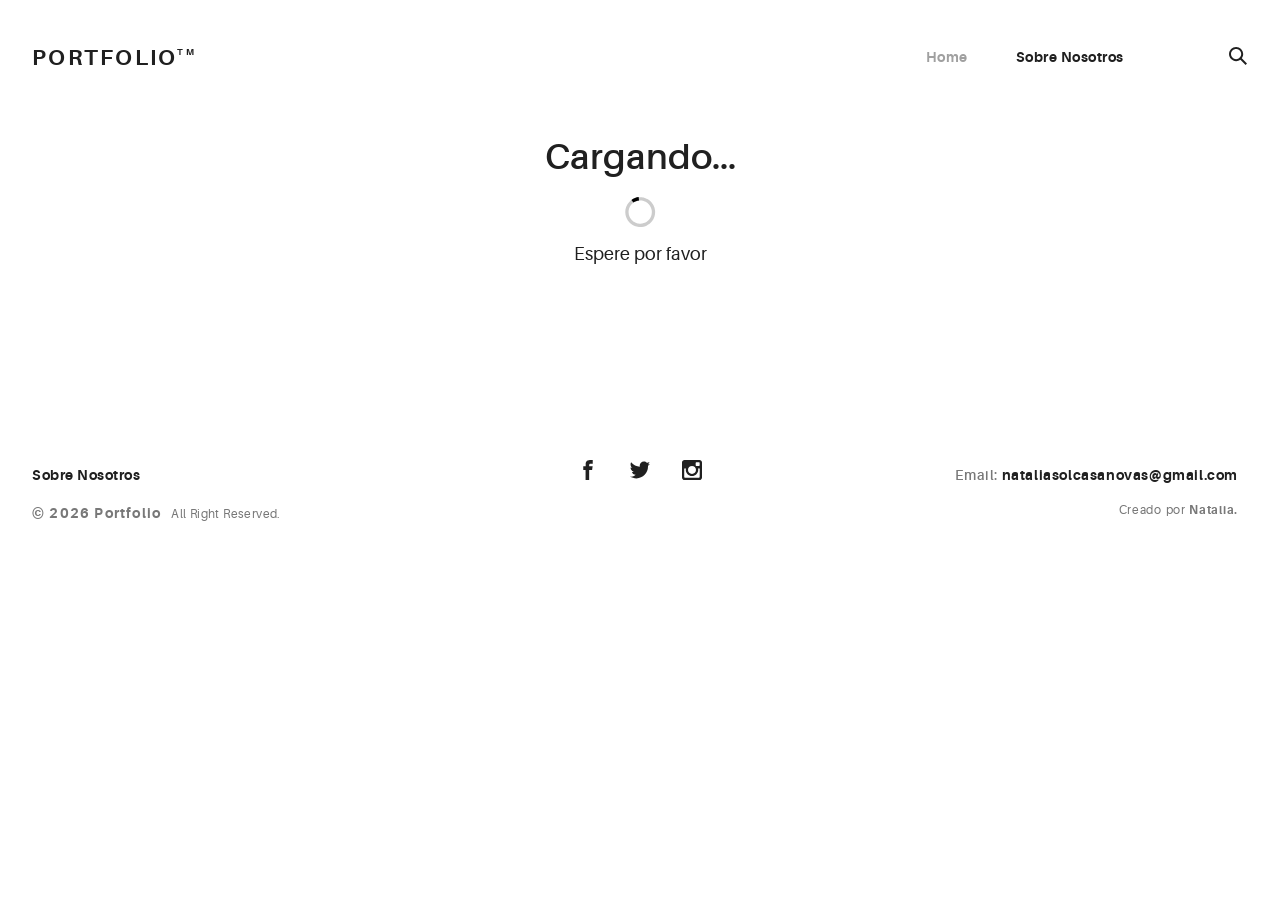
<file: docs/index.html>
<!doctype html>
<html lang="en">
<head>
  <meta charset="utf-8">
  <title>Portafolio</title>
  <!--<base href="/">-->

  <meta name="viewport" content="width=device-width, initial-scale=1">
  
  <link rel="icon" type="image/svg+xml" href="assets/img/urku-ico.svg">
  <link rel="stylesheet" href="assets/css/aurora-pack.min.css">
  <link rel="stylesheet" href="assets/css/aurora-theme-base.min.css">
  <link rel="stylesheet" href="assets/css/urku.css">
<link rel="stylesheet" href="styles.906cd056c4c341892dc0.css"></head>
<body>
  <app-root></app-root>

  <script src="assets/js/svg4everybody.min.js"></script>
  <script>svg4everybody();</script>
  
<script type="text/javascript" src="runtime.b57bf819d5bdce77f1c7.js"></script><script type="text/javascript" src="polyfills.f5ce8ecea387adbb1689.js"></script><script type="text/javascript" src="main.901e529267b7a6e416be.js"></script></body>
</html>
</file>
<file: docs/assets/css/urku.css>
/* * * * * * * * * * * * * * * * * * * * *\ 
 UrkuPortfolio v1.0.0 
 Urku is a prtfolio template with a very clean style. 
 (c) 2016 Lionel <lionel@pixeden.com> (http://pixeden.com) 
 https://bitbucket.org/elrumordelaluz/urkuportfolio 
 Licensed under  MIT 
\* * * * * * * * * * * * * * * * * * * * */
@charset "UTF-8";
body {
  margin: 0;
}

.rk-container {
  margin-right: auto;
  margin-left: auto;
  padding-left: .25rem;
  padding-right: .25rem;
}
@media (min-width: 40em) {
  .rk-container {
    max-width: 88.88889em;
    width: 95vw;
  }
  .rk-container--inner {
    max-width: 68.88889em;
    width: 82vw;
  }
}
.rk-container--full {
  max-width: 100%;
  padding-left: 0;
  padding-right: 0;
  width: 100%;
}
@media (min-width: 64em) {
  .rk-container {
    padding-left: 0;
    padding-right: 0;
  }
}

.rk-main {
  z-index: 1;
  position: static;
}
.top-fixed .rk-main {
  padding-top: 8.5rem;
}
@media (min-width: 64em) {
  .rk-main {
    position: relative;
  }
}

.rk-header {
  background-color: #fff;
  position: relative;
  z-index: 5;
}
.top-fixed .rk-header {
  position: fixed;
}

.rk-topbar {
  -webkit-box-align: start;
  -webkit-align-items: flex-start;
  -ms-flex-align: start;
          align-items: flex-start;
  display: -webkit-box;
  display: -webkit-flex;
  display: -ms-flexbox;
  display:         flex;
  -webkit-flex-wrap: wrap;
      -ms-flex-wrap: wrap;
          flex-wrap: wrap;
  -webkit-box-pack: justify;
  -webkit-justify-content: space-between;
  -ms-flex-pack: justify;
          justify-content: space-between;
  padding-bottom: 3.3rem;
  padding-top: 2.8rem;
}
@media (min-width: 64em) {
  .rk-topbar {
    padding-bottom: 0;
  }
}

.rk-logo {
  -webkit-box-flex: 0;
  -webkit-flex: 0 0 100%;
      -ms-flex: 0 0 100%;
          flex: 0 0 100%;
  font-size: 1.375rem;
  font-weight: 700;
  letter-spacing: 2.25px;
  text-align: center;
  text-transform: uppercase;
  width: 20%;
}
.rk-logo sup {
  font-size: .5625rem;
  position: relative;
  top: -1px;
}
@media (min-width: 64em) {
  .rk-logo {
    -webkit-box-flex: 1;
    -webkit-flex: 1;
        -ms-flex: 1;
            flex: 1;
    text-align: left;
  }
}

.rk-search {
  -webkit-align-self: flex-start;
  -ms-flex-item-align: start;
          align-self: flex-start;
  margin-bottom: 3.4rem;
  margin-left: 7.7rem;
  padding-top: .16rem;
  position: relative;
}
.rk-search label,
.rk-search input {
  display: inline-block;
  vertical-align: middle;
}
.rk-search label {
  cursor: pointer;
  height: 1.875rem;
  left: -1.5rem;
  padding-bottom: .67em;
  padding-top: 0;
  position: absolute;
  top: 0;
  -webkit-transition: color .3s;
          transition: color .3s;
  width: 1.875rem;
  z-index: 20;
}
.rk-search svg {
  height: 100%;
  width: 100%;
}
.rk-search input {
  background-color: transparent;
  border: 0;
  font-size: .875rem;
  opacity: 0;
  outline: 0;
  padding: 0;
  padding-bottom: .3em;
  -webkit-transition: .3s;
          transition: .3s;
  z-index: 10;
  width: 1px;
}
.rk-search input:focus {
  opacity: 1;
  padding-left: .5rem;
  width: 100px;
}
.rk-search input:focus + label {
  color: #a0a0a0;
}

.rk-navmobile {
  position: relative;
}

.rk-mobile-menu {
  display: none;
}
.rk-mobile-menu + label {
  cursor: pointer;
  display: inline-block;
  height: 24px;
  left: 2.5vw;
  position: absolute;
  top: 2.7rem;
  width: 16px;
  z-index: 300;
}
.rk-mobile-menu + label svg {
  height: 4px;
  width: 20px;
  margin: 0;
  display: block;
  margin-bottom: 3px;
  -webkit-transition: .3s;
          transition: .3s;
}
.rk-mobile-menu + label svg:nth-of-type(1) {
  -webkit-transform-origin: center left;
      -ms-transform-origin: center left;
          transform-origin: center left;
}
.rk-mobile-menu + label svg:nth-of-type(3) {
  -webkit-transform-origin: center left;
      -ms-transform-origin: center left;
          transform-origin: center left;
}
@media (min-width: 64em) {
  .rk-mobile-menu + label {
    display: none;
  }
}
.rk-mobile-menu:checked + label,
.rk-mobile-menu + label:hover {
  color: #a0a0a0;
}
.rk-mobile-menu:checked + label svg:nth-of-type(1) {
  -webkit-transform: rotate(45deg);
      -ms-transform: rotate(45deg);
          transform: rotate(45deg);
}
.rk-mobile-menu:checked + label svg:nth-of-type(2) {
  -webkit-transform: translateX(-100%);
      -ms-transform: translateX(-100%);
          transform: translateX(-100%);
  opacity: 0;
}
.rk-mobile-menu:checked + label svg:nth-of-type(3) {
  -webkit-transform: rotate(-45deg);
      -ms-transform: rotate(-45deg);
          transform: rotate(-45deg);
}

.rk-footer {
  margin-top: 10.5rem;
  margin-bottom: 2rem;
}

.rk-footer__text {
  color: #787878;
  font-size: .75rem;
  margin-bottom: .875rem;
}
.rk-footer__text span {
  font-size: .875rem;
}

.rk-footer__copy {
  letter-spacing: .4px;
}
.rk-footer__copy span {
  letter-spacing: 1.2px;
}

.rk-footer__contact {
  display: inline-block;
  letter-spacing: .6px;
}

.rk-footer__by {
  letter-spacing: .7px;
}

.rk-social-btn {
  background: none;
  border: 0;
  display: inline-block;
  height: 20px;
  margin-left: 1rem;
  margin-right: 1rem;
  width: 20px;
}
.rk-social-btn:first-child {
  margin-left: 0;
}
.rk-social-btn:last-child {
  margin-right: 0;
}
.rk-social-btn svg {
  height: 100%;
  width: 100%;
}

.rk-layout-ctrl-cont {
  position: absolute;
  text-align: right;
  top: 2.65rem;
  padding-right: 2.5rem;
}
.top-fixed .rk-layout-ctrl-cont {
  position: fixed;
  z-index: 401;
}
.top-fixed .rk-layout-ctrl-cont:first-of-type {
  top: 2.65rem;
}
@media (min-width: 64em) {
  .rk-layout-ctrl-cont {
    padding-right: 0;
    top: 2.25rem;
  }
  .rk-layout-ctrl-cont:first-of-type {
    top: 0;
  }
  .top-fixed .rk-layout-ctrl-cont {
    top: 10.7625rem;
    z-index: -1;
  }
  .top-fixed .rk-layout-ctrl-cont:first-of-type {
    top: 8.5rem;
  }
}

.rk-layout-ctrl {
  cursor: pointer;
  display: none;
  float: right;
  clear: both;
  height: 28px;
  opacity: 0;
  padding-right: .09rem;
  padding-top: 0;
  -webkit-transition: color .3s;
          transition: color .3s;
  width: 20px;
  z-index: 401;
  position: absolute;
}
.rk-layout-ctrl:hover {
  color: #a0a0a0;
}
.rk-layout-ctrl svg {
  height: 100%;
  width: 100%;
}
@media (min-width: 40em) {
  .rk-layout-ctrl {
    display: inline-block;
  }
}
@media (min-width: 64em) {
  .rk-layout-ctrl {
    opacity: 1;
    position: static;
  }
}

.layout-ctrl-input {
  display: none;
}
.layout-ctrl-input:checked + .rk-layout-ctrl-cont label {
  display: none;
  color: #a0a0a0;
}
@media (min-width: 64em) {
  .layout-ctrl-input:checked + .rk-layout-ctrl-cont label {
    display: block;
  }
}

.rk-layout-ctrl-mobile {
  color: #a0a0a0;
  height: 19px;
  position: absolute;
  right: 40px;
  top: 46px;
  width: 19px;
  z-index: 400;
}
.top-fixed .rk-layout-ctrl-mobile {
  position: fixed;
}
.rk-layout-ctrl-mobile svg {
  -webkit-transition: -webkit-transform 250ms;
          transition:         transform 250ms;
  position: absolute;
  width: 48%;
}
.rk-layout-ctrl-mobile svg:nth-child(1),
.rk-layout-ctrl-mobile svg:nth-child(2) {
  top: 0;
  -webkit-transform-origin: top center;
      -ms-transform-origin: top center;
          transform-origin: top center;
}
.rk-layout-ctrl-mobile svg:nth-child(1),
.rk-layout-ctrl-mobile svg:nth-child(3) {
  left: 0;
}
.rk-layout-ctrl-mobile svg:nth-child(2),
.rk-layout-ctrl-mobile svg:nth-child(4) {
  right: 0;
}
.rk-layout-ctrl-mobile svg:nth-child(3),
.rk-layout-ctrl-mobile svg:nth-child(4) {
  bottom: 0;
  -webkit-transform-origin: bottom center;
      -ms-transform-origin: bottom center;
          transform-origin: bottom center;
}
.rk-layout-ctrl-mobile svg:nth-child(1),
.rk-layout-ctrl-mobile svg:nth-child(4) {
  -webkit-transform: scaleY(1.3);
      -ms-transform: scaleY(1.3);
          transform: scaleY(1.3);
}
.rk-layout-ctrl-mobile svg:nth-child(2),
.rk-layout-ctrl-mobile svg:nth-child(3) {
  -webkit-transform: scaleY(.7);
      -ms-transform: scaleY(.7);
          transform: scaleY(.7);
}
.rk-layout-ctrl-mobile.layout-blog svg:nth-child(1),
.rk-layout-ctrl-mobile.layout-blog svg:nth-child(3) {
  -webkit-transform: scaleX(1.3);
      -ms-transform: scaleX(1.3);
          transform: scaleX(1.3);
  -webkit-transform-origin: left center;
      -ms-transform-origin: left center;
          transform-origin: left center;
}
.rk-layout-ctrl-mobile.layout-blog svg:nth-child(2),
.rk-layout-ctrl-mobile.layout-blog svg:nth-child(4) {
  -webkit-transform: scaleX(1.3);
      -ms-transform: scaleX(1.3);
          transform: scaleX(1.3);
  -webkit-transform-origin: right center;
      -ms-transform-origin: right center;
          transform-origin: right center;
}
#layout-grid:checked ~ .rk-layout-ctrl-mobile svg {
  -webkit-transform: scale(1);
      -ms-transform: scale(1);
          transform: scale(1);
}
@media (max-width: 40em) {
  .rk-layout-ctrl-mobile {
    display: none;
  }
}
@media (min-width: 64em) {
  .rk-layout-ctrl-mobile {
    display: none;
  }
}

.rk-portfolio__items {
  margin-top: -4px;
}
@media (min-width: 40em) {
  .rk-portfolio__items {
    display: -webkit-box;
    display: -webkit-flex;
    display: -ms-flexbox;
    display:         flex;
    -webkit-flex-wrap: wrap;
        -ms-flex-wrap: wrap;
            flex-wrap: wrap;
    margin-left: -4px;
    margin-right: -4px;
  }
}

.rk-item {
  display: block;
  margin: 0;
  margin-bottom: .5rem;
  position: relative;
}
.rk-item.ae-masonry__item {
  display: inline-block;
  margin-bottom: 0;
}
.rk-item img {
  display: block;
  width: 100%;
}
.rk-item:hover .item-meta {
  opacity: 1;
  visibility: visible;
}
.rk-item--flex {
  background-position: center center;
  background-repeat: no-repeat;
  background-size: cover;
  border-color: white;
  border-width: 4px;
  border-style: solid;
  -webkit-box-flex: 1;
  -webkit-flex: 1;
      -ms-flex: 1;
          flex: 1;
  margin-bottom: 0;
  overflow: hidden;
}
.rk-item--flex:after {
  display: none;
}
.rk-item--flex:before {
  content: "";
  display: block;
  padding-top: 100%;
}
.rk-item--flex:hover {
  background-color: #000;
  background-blend-mode: luminosity;
}
@media (min-width: 40em) {
  .rk-item {
    border-width: 4px;
  }
}

.post-img {
  background-position: center center;
  background-repeat: no-repeat;
  background-size: cover;
  display: block;
  position: relative;
}
.post-img:before {
  content: "";
  display: block;
  padding-top: 100%;
}
.post-img:hover {
  background-color: #000;
  background-blend-mode: luminosity;
}
.post-img:hover .item-meta {
  opacity: 1;
  visibility: visible;
}

.item-meta {
  -webkit-box-align: center;
  -webkit-align-items: center;
  -ms-flex-align: center;
          align-items: center;
  background-color: rgba(255, 255, 255, .75);
  bottom: 0;
  color: #202020;
  display: -webkit-box;
  display: -webkit-flex;
  display: -ms-flexbox;
  display:         flex;
  -webkit-box-orient: vertical;
  -webkit-box-direction: normal;
  -webkit-flex-direction: column;
      -ms-flex-direction: column;
          flex-direction: column;
  font-size: .67rem;
  -webkit-box-pack: center;
  -webkit-justify-content: center;
  -ms-flex-pack: center;
          justify-content: center;
  left: 0;
  margin: auto;
  opacity: 0;
  padding: 2%;
  position: absolute;
  right: 0;
  text-align: center;
  -webkit-transition: opacity .5s;
          transition: opacity .5s;
  top: 0;
}
.item-meta h2 {
  font-size: 2.25em;
  font-weight: 700;
}
.item-meta p {
  font-size: 1.5em;
  margin-bottom: 0;
}
@media (min-width: 64em) {
  .item-meta {
    font-size: 1vw;
  }
}
@media (min-width: 94.75em) {
  .item-meta {
    font-size: 1rem;
  }
}

@media (min-width: 40em) {
  .rk-size-12 .item-meta h2,
  .fz-12 .item-meta2 h2 {
    font-size: 2.25em;
  }
  .rk-size-12 .item-meta p,
  .fz-12 .item-meta2 p {
    font-size: 1.5em;
  }
  .rk-size-8 .item-meta h2,
  .fz-8 .item-meta h2 {
    font-size: 2em;
  }
  .rk-size-8 .item-meta p,
  .fz-8 .item-meta p {
    font-size: 1.5em;
  }
  .rk-size-6 .item-meta h2,
  .fz-6 .item-meta h2 {
    font-size: 1.75em;
  }
  .rk-size-6 .item-meta p,
  .fz-6 .item-meta p {
    font-size: 1.3125em;
  }
  .rk-size-4 .item-meta h2,
  .fz-4 .item-meta h2 {
    font-size: 1.5em;
  }
  .rk-size-4 .item-meta p,
  .fz-4 .item-meta p {
    font-size: 1.125em;
  }
  .rk-size-3 .item-meta h2,
  .fz-3 .item-meta h2 {
    font-size: 1.3125em;
  }
  .rk-size-3 .item-meta p,
  .fz-3 .item-meta p {
    font-size: 1.125em;
  }
  #layout-grid:checked ~ .rk-portfolio .rk-tosize-12 .item-meta h2 {
    font-size: 2.25em;
  }
  #layout-grid:checked ~ .rk-portfolio .rk-tosize-12 .item-meta p {
    font-size: 1.5em;
  }
  #layout-grid:checked ~ .rk-portfolio .rk-tosize-6 .item-meta h2 {
    font-size: 1.75em;
  }
  #layout-grid:checked ~ .rk-portfolio .rk-tosize-6 .item-meta p {
    font-size: 1.3125em;
  }
  #layout-grid:checked ~ .rk-portfolio .rk-tosize-4 .item-meta h2,
  #layout-grid:checked ~ .rk-portfolio .rk-tosize-8 .rk-tosize-6 .item-meta h2 {
    font-size: 1.5em;
  }
  #layout-grid:checked ~ .rk-portfolio .rk-tosize-4 .item-meta p,
  #layout-grid:checked ~ .rk-portfolio .rk-tosize-8 .rk-tosize-6 .item-meta p {
    font-size: 1.125em;
  }
  #layout-grid:checked ~ .rk-portfolio .rk-tosize-3 .item-meta h2,
  #layout-grid:checked ~ .rk-portfolio .rk-tosize-6 .rk-tosize-6 .item-meta h2 {
    font-size: 1.3125em;
  }
  #layout-grid:checked ~ .rk-portfolio .rk-tosize-3 .item-meta p,
  #layout-grid:checked ~ .rk-portfolio .rk-tosize-6 .rk-tosize-6 .item-meta p {
    font-size: 1.125em;
  }
}

.ae-masonry .item-meta h2 {
  font-size: 2.25em;
}

.ae-masonry .item-meta p {
  font-size: 1.5em;
}

@media (min-width: 40em) {
  .rk-portfolio .ae-masonry-sm-2 .item-meta h2,
  .rk-portfolio .ae-grid__item[class*="item-sm"]:nth-child(1):nth-last-child(2) h2,
  .rk-portfolio .ae-grid__item[class*="item-sm"]:nth-child(1):nth-last-child(2) ~ .ae-grid__item[class*="item-sm"] h2 {
    font-size: 1.75em;
  }
  .rk-portfolio .ae-masonry-sm-2 .item-meta p,
  .rk-portfolio .ae-grid__item[class*="item-sm"]:nth-child(1):nth-last-child(2) p,
  .rk-portfolio .ae-grid__item[class*="item-sm"]:nth-child(1):nth-last-child(2) ~ .ae-grid__item[class*="item-sm"] p {
    font-size: 1.3125em;
  }
  .rk-portfolio .ae-masonry-sm-3 .item-meta h2,
  .rk-portfolio .ae-grid__item[class*="item-sm"]:nth-child(1):nth-last-child(3) h2,
  .rk-portfolio .ae-grid__item[class*="item-sm"]:nth-child(1):nth-last-child(3) ~ .ae-grid__item[class*="item-sm"] h2 {
    font-size: 1.5em;
  }
  .rk-portfolio .ae-masonry-sm-3 .item-meta p,
  .rk-portfolio .ae-grid__item[class*="item-sm"]:nth-child(1):nth-last-child(3) p,
  .rk-portfolio .ae-grid__item[class*="item-sm"]:nth-child(1):nth-last-child(3) ~ .ae-grid__item[class*="item-sm"] p {
    font-size: 1.125em;
  }
  .rk-portfolio .ae-masonry-sm-4 .item-meta h2,
  .rk-portfolio .ae-grid__item[class*="item-sm"]:nth-child(1):nth-last-child(4) h2,
  .rk-portfolio .ae-grid__item[class*="item-sm"]:nth-child(1):nth-last-child(4) ~ .ae-grid__item[class*="item-sm"] h2 {
    font-size: 1.3125em;
  }
  .rk-portfolio .ae-masonry-sm-4 .item-meta p,
  .rk-portfolio .ae-grid__item[class*="item-sm"]:nth-child(1):nth-last-child(4) p,
  .rk-portfolio .ae-grid__item[class*="item-sm"]:nth-child(1):nth-last-child(4) ~ .ae-grid__item[class*="item-sm"] p {
    font-size: 1.125em;
  }
}

@media (min-width: 52em) {
  .rk-portfolio .ae-masonry-md-2 .item-meta h2,
  .rk-portfolio .ae-grid__item[class*="item-md"]:nth-child(1):nth-last-child(2) h2,
  .rk-portfolio .ae-grid__item[class*="item-md"]:nth-child(1):nth-last-child(2) ~ .ae-grid__item[class*="item-md"] h2 {
    font-size: 1.75em;
  }
  .rk-portfolio .ae-masonry-md-2 .item-meta p,
  .rk-portfolio .ae-grid__item[class*="item-md"]:nth-child(1):nth-last-child(2) p,
  .rk-portfolio .ae-grid__item[class*="item-md"]:nth-child(1):nth-last-child(2) ~ .ae-grid__item[class*="item-md"] p {
    font-size: 1.3125em;
  }
  .rk-portfolio .ae-masonry-md-3 .item-meta h2,
  .rk-portfolio .ae-grid__item[class*="item-md"]:nth-child(1):nth-last-child(3) h2,
  .rk-portfolio .ae-grid__item[class*="item-md"]:nth-child(1):nth-last-child(3) ~ .ae-grid__item[class*="item-md"] h2 {
    font-size: 1.5em;
  }
  .rk-portfolio .ae-masonry-md-3 .item-meta p,
  .rk-portfolio .ae-grid__item[class*="item-md"]:nth-child(1):nth-last-child(3) p,
  .rk-portfolio .ae-grid__item[class*="item-md"]:nth-child(1):nth-last-child(3) ~ .ae-grid__item[class*="item-md"] p {
    font-size: 1.125em;
  }
  .rk-portfolio .ae-masonry-md-4 .item-meta h2,
  .rk-portfolio .ae-grid__item[class*="item-md"]:nth-child(1):nth-last-child(4) h2,
  .rk-portfolio .ae-grid__item[class*="item-md"]:nth-child(1):nth-last-child(4) ~ .ae-grid__item[class*="item-md"] h2 {
    font-size: 1.3125em;
  }
  .rk-portfolio .ae-masonry-md-4 .item-meta p,
  .rk-portfolio .ae-grid__item[class*="item-md"]:nth-child(1):nth-last-child(4) p,
  .rk-portfolio .ae-grid__item[class*="item-md"]:nth-child(1):nth-last-child(4) ~ .ae-grid__item[class*="item-md"] p {
    font-size: 1.125em;
  }
}

@media (min-width: 64em) {
  .rk-portfolio .ae-masonry-lg-2 .item-meta h2,
  .rk-portfolio .ae-grid__item[class*="item-lg"]:nth-child(1):nth-last-child(2) h2,
  .rk-portfolio .ae-grid__item[class*="item-lg"]:nth-child(1):nth-last-child(2) ~ .ae-grid__item[class*="item-lg"] h2 {
    font-size: 1.75em;
  }
  .rk-portfolio .ae-masonry-lg-2 .item-meta p,
  .rk-portfolio .ae-grid__item[class*="item-lg"]:nth-child(1):nth-last-child(2) p,
  .rk-portfolio .ae-grid__item[class*="item-lg"]:nth-child(1):nth-last-child(2) ~ .ae-grid__item[class*="item-lg"] p {
    font-size: 1.3125em;
  }
  .rk-portfolio .ae-masonry-lg-3 .item-meta h2,
  .rk-portfolio .ae-grid__item[class*="item-lg"]:nth-child(1):nth-last-child(3) h2,
  .rk-portfolio .ae-grid__item[class*="item-lg"]:nth-child(1):nth-last-child(3) ~ .ae-grid__item[class*="item-lg"] h2 {
    font-size: 1.5em;
  }
  .rk-portfolio .ae-masonry-lg-3 .item-meta p,
  .rk-portfolio .ae-grid__item[class*="item-lg"]:nth-child(1):nth-last-child(3) p,
  .rk-portfolio .ae-grid__item[class*="item-lg"]:nth-child(1):nth-last-child(3) ~ .ae-grid__item[class*="item-lg"] p {
    font-size: 1.125em;
  }
  .rk-portfolio .ae-masonry-lg-4 .item-meta h2,
  .rk-portfolio .ae-grid__item[class*="item-lg"]:nth-child(1):nth-last-child(4) h2,
  .rk-portfolio .ae-grid__item[class*="item-lg"]:nth-child(1):nth-last-child(4) ~ .ae-grid__item[class*="item-lg"] h2 {
    font-size: 1.3125em;
  }
  .rk-portfolio .ae-masonry-lg-4 .item-meta p,
  .rk-portfolio .ae-grid__item[class*="item-lg"]:nth-child(1):nth-last-child(4) p,
  .rk-portfolio .ae-grid__item[class*="item-lg"]:nth-child(1):nth-last-child(4) ~ .ae-grid__item[class*="item-lg"] p {
    font-size: 1.125em;
  }
}

@media (min-width: 75em) {
  .rk-portfolio .ae-masonry-xl-2 .item-meta h2,
  .rk-portfolio .ae-grid__item[class*="item-xl"]:nth-child(1):nth-last-child(2) h2,
  .rk-portfolio .ae-grid__item[class*="item-xl"]:nth-child(1):nth-last-child(2) ~ .ae-grid__item[class*="item-xl"] h2 {
    font-size: 1.75em;
  }
  .rk-portfolio .ae-masonry-xl-2 .item-meta p,
  .rk-portfolio .ae-grid__item[class*="item-xl"]:nth-child(1):nth-last-child(2) p,
  .rk-portfolio .ae-grid__item[class*="item-xl"]:nth-child(1):nth-last-child(2) ~ .ae-grid__item[class*="item-xl"] p {
    font-size: 1.3125em;
  }
  .rk-portfolio .ae-masonry-xl-3 .item-meta h2,
  .rk-portfolio .ae-grid__item[class*="item-xl"]:nth-child(1):nth-last-child(3) h2,
  .rk-portfolio .ae-grid__item[class*="item-xl"]:nth-child(1):nth-last-child(3) ~ .ae-grid__item[class*="item-xl"] h2 {
    font-size: 1.5em;
  }
  .rk-portfolio .ae-masonry-xl-3 .item-meta p,
  .rk-portfolio .ae-grid__item[class*="item-xl"]:nth-child(1):nth-last-child(3) p,
  .rk-portfolio .ae-grid__item[class*="item-xl"]:nth-child(1):nth-last-child(3) ~ .ae-grid__item[class*="item-xl"] p {
    font-size: 1.125em;
  }
  .rk-portfolio .ae-masonry-xl-4 .item-meta h2,
  .rk-portfolio .ae-grid__item[class*="item-xl"]:nth-child(1):nth-last-child(4) h2,
  .rk-portfolio .ae-grid__item[class*="item-xl"]:nth-child(1):nth-last-child(4) ~ .ae-grid__item[class*="item-xl"] h2 {
    font-size: 1.3125em;
  }
  .rk-portfolio .ae-masonry-xl-4 .item-meta p,
  .rk-portfolio .ae-grid__item[class*="item-xl"]:nth-child(1):nth-last-child(4) p,
  .rk-portfolio .ae-grid__item[class*="item-xl"]:nth-child(1):nth-last-child(4) ~ .ae-grid__item[class*="item-xl"] p {
    font-size: 1.125em;
  }
}

@media (min-width: 40em) {
  .rk-size-1 {
    -webkit-box-flex: 0;
    -webkit-flex-grow: 0;
    -ms-flex-positive: 0;
            flex-grow: 0;
    -webkit-flex-shrink: 0;
    -ms-flex-negative: 0;
            flex-shrink: 0;
    -webkit-flex-basis: auto;
    -ms-flex-preferred-size: auto;
            flex-basis: auto;
    width: 8.33333%;
  }
  .rk-size-2 {
    -webkit-box-flex: 0;
    -webkit-flex-grow: 0;
    -ms-flex-positive: 0;
            flex-grow: 0;
    -webkit-flex-shrink: 0;
    -ms-flex-negative: 0;
            flex-shrink: 0;
    -webkit-flex-basis: auto;
    -ms-flex-preferred-size: auto;
            flex-basis: auto;
    width: 16.66667%;
  }
  .rk-size-3 {
    -webkit-box-flex: 0;
    -webkit-flex-grow: 0;
    -ms-flex-positive: 0;
            flex-grow: 0;
    -webkit-flex-shrink: 0;
    -ms-flex-negative: 0;
            flex-shrink: 0;
    -webkit-flex-basis: auto;
    -ms-flex-preferred-size: auto;
            flex-basis: auto;
    width: 25%;
  }
  .rk-size-4 {
    -webkit-box-flex: 0;
    -webkit-flex-grow: 0;
    -ms-flex-positive: 0;
            flex-grow: 0;
    -webkit-flex-shrink: 0;
    -ms-flex-negative: 0;
            flex-shrink: 0;
    -webkit-flex-basis: auto;
    -ms-flex-preferred-size: auto;
            flex-basis: auto;
    width: 33.33333%;
  }
  .rk-size-5 {
    -webkit-box-flex: 0;
    -webkit-flex-grow: 0;
    -ms-flex-positive: 0;
            flex-grow: 0;
    -webkit-flex-shrink: 0;
    -ms-flex-negative: 0;
            flex-shrink: 0;
    -webkit-flex-basis: auto;
    -ms-flex-preferred-size: auto;
            flex-basis: auto;
    width: 41.66667%;
  }
  .rk-size-6 {
    -webkit-box-flex: 0;
    -webkit-flex-grow: 0;
    -ms-flex-positive: 0;
            flex-grow: 0;
    -webkit-flex-shrink: 0;
    -ms-flex-negative: 0;
            flex-shrink: 0;
    -webkit-flex-basis: auto;
    -ms-flex-preferred-size: auto;
            flex-basis: auto;
    width: 50%;
  }
  .rk-size-7 {
    -webkit-box-flex: 0;
    -webkit-flex-grow: 0;
    -ms-flex-positive: 0;
            flex-grow: 0;
    -webkit-flex-shrink: 0;
    -ms-flex-negative: 0;
            flex-shrink: 0;
    -webkit-flex-basis: auto;
    -ms-flex-preferred-size: auto;
            flex-basis: auto;
    width: 58.33333%;
  }
  .rk-size-8 {
    -webkit-box-flex: 0;
    -webkit-flex-grow: 0;
    -ms-flex-positive: 0;
            flex-grow: 0;
    -webkit-flex-shrink: 0;
    -ms-flex-negative: 0;
            flex-shrink: 0;
    -webkit-flex-basis: auto;
    -ms-flex-preferred-size: auto;
            flex-basis: auto;
    width: 66.66667%;
  }
  .rk-size-9 {
    -webkit-box-flex: 0;
    -webkit-flex-grow: 0;
    -ms-flex-positive: 0;
            flex-grow: 0;
    -webkit-flex-shrink: 0;
    -ms-flex-negative: 0;
            flex-shrink: 0;
    -webkit-flex-basis: auto;
    -ms-flex-preferred-size: auto;
            flex-basis: auto;
    width: 75%;
  }
  .rk-size-10 {
    -webkit-box-flex: 0;
    -webkit-flex-grow: 0;
    -ms-flex-positive: 0;
            flex-grow: 0;
    -webkit-flex-shrink: 0;
    -ms-flex-negative: 0;
            flex-shrink: 0;
    -webkit-flex-basis: auto;
    -ms-flex-preferred-size: auto;
            flex-basis: auto;
    width: 83.33333%;
  }
  .rk-size-11 {
    -webkit-box-flex: 0;
    -webkit-flex-grow: 0;
    -ms-flex-positive: 0;
            flex-grow: 0;
    -webkit-flex-shrink: 0;
    -ms-flex-negative: 0;
            flex-shrink: 0;
    -webkit-flex-basis: auto;
    -ms-flex-preferred-size: auto;
            flex-basis: auto;
    width: 91.66667%;
  }
  .rk-size-12 {
    -webkit-box-flex: 0;
    -webkit-flex-grow: 0;
    -ms-flex-positive: 0;
            flex-grow: 0;
    -webkit-flex-shrink: 0;
    -ms-flex-negative: 0;
            flex-shrink: 0;
    -webkit-flex-basis: auto;
    -ms-flex-preferred-size: auto;
            flex-basis: auto;
    width: 100%;
  }
}

#layout-grid:checked ~ .rk-portfolio .rk-tosize-1 {
  -webkit-box-flex: 0;
  -webkit-flex-grow: 0;
  -ms-flex-positive: 0;
          flex-grow: 0;
  -webkit-flex-shrink: 0;
  -ms-flex-negative: 0;
          flex-shrink: 0;
  -webkit-flex-basis: auto;
  -ms-flex-preferred-size: auto;
          flex-basis: auto;
  width: 8.33333%;
}

#layout-grid:checked ~ .rk-portfolio .rk-tosize-2 {
  -webkit-box-flex: 0;
  -webkit-flex-grow: 0;
  -ms-flex-positive: 0;
          flex-grow: 0;
  -webkit-flex-shrink: 0;
  -ms-flex-negative: 0;
          flex-shrink: 0;
  -webkit-flex-basis: auto;
  -ms-flex-preferred-size: auto;
          flex-basis: auto;
  width: 16.66667%;
}

#layout-grid:checked ~ .rk-portfolio .rk-tosize-3 {
  -webkit-box-flex: 0;
  -webkit-flex-grow: 0;
  -ms-flex-positive: 0;
          flex-grow: 0;
  -webkit-flex-shrink: 0;
  -ms-flex-negative: 0;
          flex-shrink: 0;
  -webkit-flex-basis: auto;
  -ms-flex-preferred-size: auto;
          flex-basis: auto;
  width: 25%;
}

#layout-grid:checked ~ .rk-portfolio .rk-tosize-4 {
  -webkit-box-flex: 0;
  -webkit-flex-grow: 0;
  -ms-flex-positive: 0;
          flex-grow: 0;
  -webkit-flex-shrink: 0;
  -ms-flex-negative: 0;
          flex-shrink: 0;
  -webkit-flex-basis: auto;
  -ms-flex-preferred-size: auto;
          flex-basis: auto;
  width: 33.33333%;
}

#layout-grid:checked ~ .rk-portfolio .rk-tosize-5 {
  -webkit-box-flex: 0;
  -webkit-flex-grow: 0;
  -ms-flex-positive: 0;
          flex-grow: 0;
  -webkit-flex-shrink: 0;
  -ms-flex-negative: 0;
          flex-shrink: 0;
  -webkit-flex-basis: auto;
  -ms-flex-preferred-size: auto;
          flex-basis: auto;
  width: 41.66667%;
}

#layout-grid:checked ~ .rk-portfolio .rk-tosize-6 {
  -webkit-box-flex: 0;
  -webkit-flex-grow: 0;
  -ms-flex-positive: 0;
          flex-grow: 0;
  -webkit-flex-shrink: 0;
  -ms-flex-negative: 0;
          flex-shrink: 0;
  -webkit-flex-basis: auto;
  -ms-flex-preferred-size: auto;
          flex-basis: auto;
  width: 50%;
}

#layout-grid:checked ~ .rk-portfolio .rk-tosize-7 {
  -webkit-box-flex: 0;
  -webkit-flex-grow: 0;
  -ms-flex-positive: 0;
          flex-grow: 0;
  -webkit-flex-shrink: 0;
  -ms-flex-negative: 0;
          flex-shrink: 0;
  -webkit-flex-basis: auto;
  -ms-flex-preferred-size: auto;
          flex-basis: auto;
  width: 58.33333%;
}

#layout-grid:checked ~ .rk-portfolio .rk-tosize-8 {
  -webkit-box-flex: 0;
  -webkit-flex-grow: 0;
  -ms-flex-positive: 0;
          flex-grow: 0;
  -webkit-flex-shrink: 0;
  -ms-flex-negative: 0;
          flex-shrink: 0;
  -webkit-flex-basis: auto;
  -ms-flex-preferred-size: auto;
          flex-basis: auto;
  width: 66.66667%;
}

#layout-grid:checked ~ .rk-portfolio .rk-tosize-9 {
  -webkit-box-flex: 0;
  -webkit-flex-grow: 0;
  -ms-flex-positive: 0;
          flex-grow: 0;
  -webkit-flex-shrink: 0;
  -ms-flex-negative: 0;
          flex-shrink: 0;
  -webkit-flex-basis: auto;
  -ms-flex-preferred-size: auto;
          flex-basis: auto;
  width: 75%;
}

#layout-grid:checked ~ .rk-portfolio .rk-tosize-10 {
  -webkit-box-flex: 0;
  -webkit-flex-grow: 0;
  -ms-flex-positive: 0;
          flex-grow: 0;
  -webkit-flex-shrink: 0;
  -ms-flex-negative: 0;
          flex-shrink: 0;
  -webkit-flex-basis: auto;
  -ms-flex-preferred-size: auto;
          flex-basis: auto;
  width: 83.33333%;
}

#layout-grid:checked ~ .rk-portfolio .rk-tosize-11 {
  -webkit-box-flex: 0;
  -webkit-flex-grow: 0;
  -ms-flex-positive: 0;
          flex-grow: 0;
  -webkit-flex-shrink: 0;
  -ms-flex-negative: 0;
          flex-shrink: 0;
  -webkit-flex-basis: auto;
  -ms-flex-preferred-size: auto;
          flex-basis: auto;
  width: 91.66667%;
}

#layout-grid:checked ~ .rk-portfolio .rk-tosize-12 {
  -webkit-box-flex: 0;
  -webkit-flex-grow: 0;
  -ms-flex-positive: 0;
          flex-grow: 0;
  -webkit-flex-shrink: 0;
  -ms-flex-negative: 0;
          flex-shrink: 0;
  -webkit-flex-basis: auto;
  -ms-flex-preferred-size: auto;
          flex-basis: auto;
  width: 100%;
}

#layout-grid:checked ~ .rk-portfolio .rk-tosize-auto {
  -webkit-box-flex: 1;
  -webkit-flex: 1;
      -ms-flex: 1;
          flex: 1;
}

@media (min-width: 40em) {
  .rk-landscape:before {
    padding-top: 66.93548%;
  }
  .rk-landscape-alt:before {
    padding-top: 56.45161%;
  }
  .rk-portrait:before {
    padding-top: 134.74026%;
  }
  .rk-square:before {
    padding-top: 100%;
  }
}

#layout-grid:checked ~ .rk-portfolio .rk-tolandscape:before,
#layout-grid:checked ~ .rk-blog .rk-tolandscape:before,
.rk-blog--columns .rk-tolandscape:before {
  padding-top: 66.93548%;
}

#layout-grid:checked ~ .rk-portfolio .rk-tolandscape-alt:before,
#layout-grid:checked ~ .rk-blog .rk-tolandscape-alt:before,
.rk-blog--columns .rk-tolandscape-alt:before {
  padding-top: 56.45161%;
}

#layout-grid:checked ~ .rk-portfolio .rk-toportrait:before,
#layout-grid:checked ~ .rk-blog .rk-toportrait:before,
.rk-blog--columns .rk-toportrait:before {
  padding-top: 134.74026%;
}

#layout-grid:checked ~ .rk-portfolio .rk-tosquare:before,
#layout-grid:checked ~ .rk-blog .rk-tosquare:before,
.rk-blog--columns .rk-tosquare:before {
  padding-top: 100%;
}

.item-1 {
  background-image: url("../img/project-1.jpg");
}
@media (min-width: 40em) {
  #layout-grid:checked ~ .rk-portfolio .item-1 {
    background-position: center left;
  }
}

.item-2 {
  background-image: url("../img/project-2.jpg");
}

.item-3 {
  background-image: url("../img/project-3.jpg");
}

.item-4 {
  background-image: url("../img/project-4.jpg");
}

.item-5 {
  background-image: url("../img/project-5.jpg");
}
@media (min-width: 40em) {
  #layout-grid:checked ~ .rk-portfolio .item-5 {
    background-position: center left;
  }
}

.item-6 {
  background-image: url("../img/project-6.jpg");
}
@media (min-width: 40em) {
  #layout-grid:checked ~ .rk-portfolio .item-6 {
    background-position: top center;
  }
}

.item-7 {
  background-image: url("../img/project-7.jpg");
}

.item-8 {
  background-image: url("../img/project-8.jpg");
}

.item-9 {
  background-image: url("../img/project-9.jpg");
}

.item-10 {
  background-image: url("../img/project-10.jpg");
}

.item-11 {
  background-image: url("../img/project-11.jpg");
}

.item-12 {
  background-image: url("../img/project-12.jpg");
}

.item-13 {
  background-image: url("../img/project-13.jpg");
}
@media (min-width: 40em) {
  #layout-grid:checked ~ .rk-portfolio .item-13 {
    background-position: top right;
  }
  #layout-grid:checked ~ .rk-portfolio .item-13 {
    background-size: 142%;
  }
}

.item-14 {
  background-image: url("../img/project-14.jpg");
}

.item-15 {
  background-image: url("../img/project-15.jpg");
}

@media (min-width: 40em) {
  #layout-grid:checked ~ .rk-portfolio .rk-items-cont {
    display: -webkit-box;
    display: -webkit-flex;
    display: -ms-flexbox;
    display:         flex;
  }
}

.rk-portfolio-cover {
  background-position: center center;
  background-size: cover;
  display: -webkit-box;
  display: -webkit-flex;
  display: -ms-flexbox;
  display:         flex;
  -webkit-box-pack: center;
  -webkit-justify-content: center;
  -ms-flex-pack: center;
          justify-content: center;
  -webkit-box-align: end;
  -webkit-align-items: flex-end;
  -ms-flex-align: end;
          align-items: flex-end;
  height: 100vh;
  padding-bottom: 1.5rem;
  width: 100%;
}
@media (min-width: 40em) {
  .rk-portfolio-cover {
    padding-bottom: 2.5rem;
  }
}

.rk-portfolio--inner img {
  width: 100%;
}

.rk-portfolio-title {
  letter-spacing: .0359em;
}

.rk-portfolio-category {
  letter-spacing: .021em;
}

.rk-portfolio-inner-client span {
  letter-spacing: .05em;
}

.rk-portfolio-inner-website {
  letter-spacing: .05em;
}

.rk-portfolio-inner-date {
  letter-spacing: .02em;
}

.rk-portfolio-info {
  margin-top: 4.9rem;
}

.rk-portfolio-inner-title {
  margin-top: .2em;
}

.rk-portfolio-details p {
  margin-bottom: .4rem;
}

.item-inside__meta {
  text-align: center;
}
.item-inside__meta--contrast:before {
  background-color: rgba(255, 255, 255, .3);
  content: "";
  height: 100%;
  left: 0;
  position: absolute;
  top: 0;
  width: 100%;
  z-index: 1;
}
.item-inside__meta .rk-portfolio-title,
.item-inside__meta .rk-portfolio-category {
  position: relative;
  z-index: 2;
}

.inner-box-1 {
  margin-top: 3.4rem;
}

.inner-box-3 {
  margin-top: 6.6rem;
}

.inner-box-4 {
  margin-top: 6rem;
}

.item-inside-1 {
  /*background-image: url("../img/project-1.jpg");*/
  background-position: 50% 100%;
  background-size: 350%;
}

@media (min-width: 40em) {
  .item-inside-1 {
    background-size: 150%;
  }
}




#layout-grid:checked ~ .rk-portfolio,
#layout-grid:checked ~ .rk-blog {
  -webkit-animation: op2 .5s;
          animation: op2 .5s;
}

#layout-base:checked ~ .rk-portfolio,
#layout-base:checked ~ .rk-blog {
  -webkit-animation: op .5s;
          animation: op .5s;
}

@-webkit-keyframes op {
  0% {
    opacity: 0;
  }
  100% {
    opacity: 1;
  }
}

@keyframes op {
  0% {
    opacity: 0;
  }
  100% {
    opacity: 1;
  }
}

@-webkit-keyframes op2 {
  0% {
    opacity: 0;
  }
  100% {
    opacity: 1;
  }
}

@keyframes op2 {
  0% {
    opacity: 0;
  }
  100% {
    opacity: 1;
  }
}

.rk-blog {
  padding-top: .25rem;
}

.rk-blog__items {
  margin-bottom: 2.7rem;
}
@media (min-width: 40em) {
  .rk-blog__items {
    -webkit-column-count: 1;
       -moz-column-count: 1;
            column-count: 1;
    -webkit-column-gap: .5rem;
       -moz-column-gap: .5rem;
            column-gap: .5rem;
  }
}

.rk-blog__item {
  display: inline-block;
  margin: 0 0 10.6rem;
  width: 100%;
}

@media (min-width: 40em) {
  #layout-grid:checked ~ .rk-blog .rk-blog__items,
  .rk-blog--columns .rk-blog__items {
    -webkit-column-count: 2;
       -moz-column-count: 2;
            column-count: 2;
    margin-bottom: 6.2rem;
  }
}

@media (min-width: 75em) {
  #layout-grid:checked ~ .rk-blog .rk-blog__items,
  .rk-blog--columns .rk-blog__items {
    -webkit-column-count: 3;
       -moz-column-count: 3;
            column-count: 3;
  }
}

.blog-info,
.blog-meta {
  margin: 0 auto;
  text-align: center;
  width: 78.5%;
}

.blog-info {
  margin-top: 4rem;
}

.blog-info__title {
  letter-spacing: .04em;
}

.blog-info__author {
  letter-spacing: .02em;
  margin-top: 1em;
}

.blog-info__excerpt {
  margin-top: 3.9rem;
  letter-spacing: .05em;
  line-height: 1.8125;
  text-align: left;
}
.blog-info__excerpt:not(:empty):after {
  content: " […]";
}

.blog-meta {
  -webkit-box-align: baseline;
  -webkit-align-items: baseline;
  -ms-flex-align: baseline;
          align-items: baseline;
  display: -webkit-box;
  display: -webkit-flex;
  display: -ms-flexbox;
  display:         flex;
  -webkit-flex-wrap: wrap;
      -ms-flex-wrap: wrap;
          flex-wrap: wrap;
  -webkit-box-pack: justify;
  -webkit-justify-content: space-between;
  -ms-flex-pack: justify;
          justify-content: space-between;
  margin-top: 3.5rem;
}

.blog-meta__comments {
  letter-spacing: .06em;
}

.blog-meta__date {
  color: #787878;
  letter-spacing: .05em;
}

#layout-grid:checked ~ .rk-blog .blog-info,
.rk-blog--columns .blog-info {
  margin-top: 3.5rem;
}

#layout-grid:checked ~ .rk-blog .blog-info__title,
.rk-blog--columns .blog-info__title {
  font-size: 1.3125rem;
}

#layout-grid:checked ~ .rk-blog .blog-info__author,
.rk-blog--columns .blog-info__author {
  font-size: 1rem;
  margin-top: 0;
}

#layout-grid:checked ~ .rk-blog .blog-info__excerpt,
.rk-blog--columns .blog-info__excerpt {
  font-size: 1rem;
  margin-top: 1.9rem;
  line-height: 1.625;
}
#layout-grid:checked ~ .rk-blog .blog-info__excerpt span,
.rk-blog--columns .blog-info__excerpt span {
  display: none;
}

#layout-grid:checked ~ .rk-blog .blog-meta,
.rk-blog--columns .blog-meta {
  margin-top: 2rem;
}

#layout-grid:checked ~ .rk-blog .blog-meta__read-more,
.rk-blog--columns .blog-meta__read-more {
  display: none;
}

#layout-grid:checked ~ .rk-blog .blog-meta__comments,
.rk-blog--columns .blog-meta__comments {
  font-size: 1rem;
}

#layout-grid:checked ~ .rk-blog .blog-meta__date,
.rk-blog--columns .blog-meta__date {
  font-size: .875rem;
}

#layout-grid:checked ~ .rk-blog .rk-blog__item,
.rk-blog--columns .rk-blog__item {
  margin-bottom: 7.3rem;
}

.post-1 {
  background-image: url("../img/post-1.jpg");
}
@media (min-width: 40em) {
  #layout-grid:checked ~ .rk-blog .post-1 {
    background-position: center right;
  }
}

.post-2 {
  background-image: url("../img/post-2.jpg");
}

.post-3 {
  background-image: url("../img/post-3.jpg");
  background-size: 160%;
}
@media (min-width: 40em) {
  #layout-grid:checked ~ .rk-blog .post-3 {
    background-position: bottom left;
  }
  #layout-grid:checked ~ .rk-blog .post-3 {
    background-size: 200%;
  }
}

.post-4 {
  background-image: url("../img/post-4.jpg");
}

.post-5 {
  background-image: url("../img/post-5.jpg");
}
@media (min-width: 40em) {
  #layout-grid:checked ~ .rk-blog .post-5 {
    background-position: center left;
  }
}

.post-6 {
  background-image: url("../img/post-6.jpg");
}
@media (min-width: 40em) {
  #layout-grid:checked ~ .rk-blog .post-6 {
    background-position: center right;
  }
}

.post-7 {
  background-image: url("../img/post-7.jpg");
}
@media (min-width: 40em) {
  #layout-grid:checked ~ .rk-blog .post-7 {
    background-position: center left;
  }
}

.post-8 {
  background-image: url("../img/post-8.jpg");
}

.post-9 {
  background-image: url("../img/post-9.jpg");
}
@media (min-width: 40em) {
  #layout-grid:checked ~ .rk-blog .post-9 {
    background-position: 25% 50%;
  }
}

.post-1 {
  background-image: url("../img/post-1.jpg");
}
@media (min-width: 40em) {
  .rk-blog--columns .post-1 {
    background-position: center right;
  }
}

.post-2 {
  background-image: url("../img/post-2.jpg");
}

.post-3 {
  background-image: url("../img/post-3.jpg");
  background-size: 160%;
}
@media (min-width: 40em) {
  .rk-blog--columns .post-3 {
    background-position: bottom left;
  }
  .rk-blog--columns .post-3 {
    background-size: 200%;
  }
}

.post-4 {
  background-image: url("../img/post-4.jpg");
}

.post-5 {
  background-image: url("../img/post-5.jpg");
}
@media (min-width: 40em) {
  .rk-blog--columns .post-5 {
    background-position: center left;
  }
}

.post-6 {
  background-image: url("../img/post-6.jpg");
}
@media (min-width: 40em) {
  .rk-blog--columns .post-6 {
    background-position: center right;
  }
}

.post-7 {
  background-image: url("../img/post-7.jpg");
}
@media (min-width: 40em) {
  .rk-blog--columns .post-7 {
    background-position: center left;
  }
}

.post-8 {
  background-image: url("../img/post-8.jpg");
}

.post-9 {
  background-image: url("../img/post-9.jpg");
}
@media (min-width: 40em) {
  .rk-blog--columns .post-9 {
    background-position: 25% 50%;
  }
}

.arrow-button {
  display: -webkit-box;
  display: -webkit-flex;
  display: -ms-flexbox;
  display:         flex;
  background: none;
  border: 0;
  cursor: pointer;
  font-size: inherit;
  font-weight: 700;
  letter-spacing: .02em;
  -webkit-box-align: center;
  -webkit-align-items: center;
  -ms-flex-align: center;
          align-items: center;
}
.arrow-button svg,
.arrow-button .arrow-cont-rev,
.arrow-button .arrow-cont {
  height: 2em;
  -webkit-transition: -webkit-transform .3s;
          transition:         transform .3s;
  width: 2em;
}
.arrow-button .arrow-cont-rev
.arrow-cont {
  -webkit-align-self: center;
  -ms-flex-item-align: center;
          align-self: center;
  vertical-align: super;
}
.arrow-button .arrow-cont {
  margin-left: 2em;
}
.arrow-button .arrow-cont svg {
  margin-left: 0;
}
.arrow-button .arrow-cont-rev {
  margin-right: 2em;
}
.arrow-button .arrow-cont-rev svg {
  margin-left: 0;
}
.arrow-button--right {
  margin-left: auto;
  margin-right: auto;
}
@media (min-width: 75em) {
  .arrow-button--right {
    margin-left: auto;
    margin-right: 0;
  }
}
.arrow-button--center {
  margin-left: auto;
  margin-right: auto;
}
@media (min-width: 75em) {
  .arrow-button--out {
    margin-right: -4.5em;
  }
}
.arrow-button .arrow-cont-rev {
  -webkit-transform: scale(-1, 1);
      -ms-transform: scale(-1, 1);
          transform: scale(-1, 1);
}
.arrow-button--reverse div {
  margin-left: 0;
  -webkit-box-ordinal-group: 0;
  -webkit-order: -1;
  -ms-flex-order: -1;
          order: -1;
}
.arrow-button:hover .arrow-cont {
  -webkit-transform: translateX(.25rem);
      -ms-transform: translateX(.25rem);
          transform: translateX(.25rem);
}
.arrow-button--reverse:hover .arrow-cont-rev {
  -webkit-transform: scale(-1, 1) translateX(.25rem);
      -ms-transform: scale(-1, 1) translateX(.25rem);
          transform: scale(-1, 1) translateX(.25rem);
}
.arrow-button--reverse:hover .arrow-cont-rev svg {
  -webkit-transform: translateX(0);
      -ms-transform: translateX(0);
          transform: translateX(0);
}
.arrow-button--compress svg {
  margin-left: 1em;
}
.arrow-button--nospace svg {
  margin-left: 0;
}
.arrow-button--flip svg {
  -webkit-transform: rotate(180deg);
      -ms-transform: rotate(180deg);
          transform: rotate(180deg);
}

.group-buttons {
  -webkit-box-align: center;
  -webkit-align-items: center;
  -ms-flex-align: center;
          align-items: center;
  display: -webkit-box;
  display: -webkit-flex;
  display: -ms-flexbox;
  display:         flex;
  -webkit-flex-wrap: wrap;
      -ms-flex-wrap: wrap;
          flex-wrap: wrap;
  -webkit-justify-content: space-around;
  -ms-flex-pack: distribute;
          justify-content: space-around;
  width: 100%;
}
@media (min-width: 40em) {
  .group-buttons {
    -webkit-box-pack: justify;
    -webkit-justify-content: space-between;
    -ms-flex-pack: justify;
            justify-content: space-between;
  }
}

.rk-arrow svg {
  height: .875em;
  width: 2.375em;
}

.rk-comments,
.rk-comments ul {
  list-style: none;
}

.rk-comments__title {
  letter-spacing: .05em;
  margin-bottom: 5rem;
}

.rk-comment {
  -webkit-box-align: start;
  -webkit-align-items: flex-start;
  -ms-flex-align: start;
          align-items: flex-start;
  display: -webkit-box;
  display: -webkit-flex;
  display: -ms-flexbox;
  display:         flex;
  margin-bottom: 5rem;
}
.rk-comment__avatar {
  -webkit-box-flex: 0;
  -webkit-flex: 0 0 4.6875rem;
      -ms-flex: 0 0 4.6875rem;
          flex: 0 0 4.6875rem;
  margin-right: 2.3rem;
}
.rk-comment__header {
  -webkit-box-align: baseline;
  -webkit-align-items: baseline;
  -ms-flex-align: baseline;
          align-items: baseline;
  display: -webkit-box;
  display: -webkit-flex;
  display: -ms-flexbox;
  display:         flex;
  padding-top: .7rem;
  margin-bottom: .75rem;
}
.rk-comment__body {
  letter-spacing: .05em;
  margin-bottom: 1.8rem;
}
.rk-comment__author {
  letter-spacing: .03em;
}
.rk-comment__meta {
  margin-left: .3rem;
  letter-spacing: .053em;
}
.rk-comment__author small,
.rk-comment__meta {
  color: #a0a0a0;
}
@media (min-width: 40em) {
  .rk-comment {
    margin-left: calc(16.66667% - 4.6875rem - 2.3rem);
    padding-right: 16.66667%;
  }
  .rk-comment + ul {
    padding-left: 8.7rem;
    padding-right: 1.7rem;
  }
}

.conatct__title,
.contact__addr,
.contact__email {
  letter-spacing: .06em;
}

.contact__desc {
  letter-spacing: .05em;
}

.contact__phone {
  letter-spacing: .1em;
}

.contact_spacer {
  width: 100%;
}
.contact_spacer:before {
  content: "";
  display: block;
  padding-top: calc(134.74026% - 20.35rem);
}

.rk-navigation {
  -webkit-box-align: center;
  -webkit-align-items: center;
  -ms-flex-align: center;
          align-items: center;
  -webkit-align-self: baseline;
  -ms-flex-item-align: baseline;
          align-self: baseline;
  display: none;
}
@media (min-width: 64em) {
  .rk-navigation {
    display: -webkit-box;
    display: -webkit-flex;
    display: -ms-flexbox;
    display:         flex;
  }
}

.rk-menu {
  display: -webkit-box;
  display: -webkit-flex;
  display: -ms-flexbox;
  display:         flex;
  -webkit-flex-wrap: wrap;
      -ms-flex-wrap: wrap;
          flex-wrap: wrap;
  font-size: .875rem;
  font-weight: 700;
  letter-spacing: .5px;
  list-style: none;
  margin: 0;
  padding: 0;
  padding-top: .16rem;
}
.rk-menu__item {
  color: #202020;
  display: inherit;
  padding-left: 1.5rem;
  padding-right: 1.5rem;
}
.rk-menu__item:first-child {
  padding-left: 0;
}
.rk-menu__item:last-child {
  padding-right: 0;
}
.rk-menu__item.active {
  color: #a0a0a0;
}
.rk-menu__link {
  padding-bottom: 4.2rem;
}
.rk-menu__sub {
  background-color: white;
  left: 0;
  list-style: none;
  margin: 0;
  padding: 0;
  -webkit-transform: translateY(-1em);
      -ms-transform: translateY(-1em);
          transform: translateY(-1em);
  opacity: 0;
  top: 100%;
  -webkit-transition: .3s;
          transition: .3s;
  position: absolute;
  visibility: hidden;
  width: 100%;
  z-index: -1;
}
.rk-menu__sub ul {
  display: -webkit-box;
  display: -webkit-flex;
  display: -ms-flexbox;
  display:         flex;
  -webkit-flex-wrap: wrap;
      -ms-flex-wrap: wrap;
          flex-wrap: wrap;
  -webkit-box-pack: end;
  -webkit-justify-content: flex-end;
  -ms-flex-pack: end;
          justify-content: flex-end;
  padding: 1.375rem .5rem;
  max-width: 101rem;
}
.rk-menu__item:hover > .rk-menu__sub {
  opacity: 1;
  -webkit-transform: translateY(0);
      -ms-transform: translateY(0);
          transform: translateY(0);
  visibility: visible;
  z-index: 2;
}

@media (max-width: 64em) {
  #mobile-menu:checked ~ .rk-topbar .rk-navigation {
    display: -webkit-box;
    display: -webkit-flex;
    display: -ms-flexbox;
    display:         flex;
    /*position: fixed;*/
    top: 0;
    left: 0;
    z-index: 200;
    -webkit-box-align: center;
    -webkit-align-items: center;
    -ms-flex-align: center;
            align-items: center;
    width: 100%;
    height: 100%;
    -webkit-box-orient: vertical;
    -webkit-box-direction: reverse;
    -webkit-flex-direction: column-reverse;
        -ms-flex-direction: column-reverse;
            flex-direction: column-reverse;
    -webkit-box-pack: center;
    -webkit-justify-content: center;
    -ms-flex-pack: center;
            justify-content: center;
    background-color: rgba(255, 255, 255, .95);
    overflow: auto;
  }
  #mobile-menu:checked ~ .rk-topbar .rk-menu {
    -webkit-box-orient: vertical;
    -webkit-box-direction: normal;
    -webkit-flex-direction: column;
        -ms-flex-direction: column;
            flex-direction: column;
    -webkit-flex-wrap: nowrap;
        -ms-flex-wrap: nowrap;
            flex-wrap: nowrap;
    font-size: 1.25rem;
    -webkit-box-align: center;
    -webkit-align-items: center;
    -ms-flex-align: center;
            align-items: center;
    width: 85%;
  }
  #mobile-menu:checked ~ .rk-topbar .rk-menu__item {
    padding-left: 0;
    padding-right: 0;
    display: -webkit-box;
    display: -webkit-flex;
    display: -ms-flexbox;
    display:         flex;
    -webkit-box-orient: vertical;
    -webkit-box-direction: normal;
    -webkit-flex-direction: column;
        -ms-flex-direction: column;
            flex-direction: column;
    -webkit-box-align: center;
    -webkit-align-items: center;
    -ms-flex-align: center;
            align-items: center;
  }
  #mobile-menu:checked ~ .rk-topbar .rk-menu__link {
    padding-bottom: 1rem;
  }
  #mobile-menu:checked ~ .rk-topbar .rk-menu__sub {
    background-color: transparent;
    margin-top: -.5rem;
    opacity: 1;
    padding-bottom: .75rem;
    position: relative;
    top: 0;
    -webkit-transform: translateY(0);
        -ms-transform: translateY(0);
            transform: translateY(0);
    visibility: visible;
  }
  #mobile-menu:checked ~ .rk-topbar .rk-menu__sub ul {
    padding: 0;
    -webkit-box-pack: center;
    -webkit-justify-content: center;
    -ms-flex-pack: center;
            justify-content: center;
  }
  #mobile-menu:checked ~ .rk-topbar .rk-menu__sub li {
    padding: 0 .5rem;
  }
  #mobile-menu:checked ~ .rk-topbar .rk-menu__sub a {
    padding-bottom: .5rem;
  }
  #mobile-menu:checked ~ .rk-topbar .rk-search {
    -webkit-align-self: auto;
    -ms-flex-item-align: auto;
            align-self: auto;
    margin: 0;
    width: 85%;
  }
  #mobile-menu:checked ~ .rk-topbar .rk-search label {
    display: none;
  }
  #mobile-menu:checked ~ .rk-topbar .rk-search-field {
    opacity: 1;
    padding: 1rem;
    text-align: center;
    width: 100%;
  }
}

.rk-footer-menu {
  display: inline-block;
  margin-bottom: 1rem;
}
.rk-footer-menu .rk-menu__link {
  padding-bottom: 0;
}

.rk-categories-menu {
  display: inline-block;
  padding-top: 1.6rem;
  padding-bottom: 4.8rem;
}
.rk-categories-menu .rk-menu__item {
  padding-left: 1.25rem;
  padding-right: 1.25rem;
  padding-bottom: 1rem;
}
.rk-categories-menu .rk-menu__link {
  padding-bottom: .5rem;
}
@media (min-width: 64em) {
  .rk-categories-menu .rk-menu__item:first-child {
    padding-left: 0;
  }
  .rk-categories-menu .rk-menu__item:last-child {
    padding-right: 0;
  }
}

.rk-dark-color {
  color: #202020;
}

.rk-light-color {
  color: #787878;
}
</file>
<file: docs/styles.906cd056c4c341892dc0.css>
svg path,svg rect{fill:#000}.animated{-webkit-animation-duration:.8s;animation-duration:.8s;-webkit-animation-fill-mode:both;animation-fill-mode:both}@-webkit-keyframes fadeIn{from{opacity:0}to{opacity:1}}@keyframes fadeIn{from{opacity:0}to{opacity:1}}.fadeIn{-webkit-animation-name:fadeIn;animation-name:fadeIn}.item-inside__meta{background-color:#d9dce0;padding:20px}.ae-u-bolder{padding-right:10px}
</file>
<file: docs/assets/css/aurora-pack.min.css>
.ae-container,.ae-container-fluid{margin-right:auto;margin-left:auto}hr,img{border:0}dfn,q,tfoot td{font-style:italic}pre,textarea{overflow:auto}td,textarea{vertical-align:top}.ae-container-fluid:after,.ae-container:after,.au-clearfix:after{clear:both}.au-xs-ta-left,caption,th{text-align:left}.ae-container-fluid:after,.ae-container-fluid:before,.ae-container:after,.ae-container:before{content:" ";display:table}html{box-sizing:border-box}*,:after,:before{box-sizing:inherit}.ae-container{padding-left:.25rem;padding-right:.25rem}@media (min-width:40em){.ae-container{max-width:40rem}}@media (min-width:52em){.ae-container{max-width:48.75rem}}@media (min-width:64em){.ae-container{max-width:62rem}}@media (min-width:75em){.ae-container{max-width:72.25rem}}@media (min-width:40em){.ae-container-fluid{max-width:88.88889em;width:95vw}.ae-container-fluid--inner{max-width:68.88889em;width:82vw}}.ae-container-fluid--full{max-width:100%;padding-left:0;padding-right:0;width:100%}@media (max-width:63.99em){.ae-container-fluid{padding-left:.25rem;padding-right:.25rem}}.ae-grid{display:-webkit-box;display:-webkit-flex;display:-ms-flexbox;display:flex;-webkit-flex-wrap:wrap;-ms-flex-wrap:wrap;flex-wrap:wrap;margin-left:-.25rem;margin-right:-.25rem}.ae-grid--alt{display:-webkit-box;display:-webkit-flex;display:-ms-flexbox;display:flex;-webkit-flex-wrap:wrap;-ms-flex-wrap:wrap;flex-wrap:wrap;margin-left:-.63832%;margin-right:-.63832%}@media (min-width:40em){.ae-grid--alt1{display:-webkit-box;display:-webkit-flex;display:-ms-flexbox;display:flex;-webkit-flex-wrap:wrap;-ms-flex-wrap:wrap;flex-wrap:wrap;margin-left:-7.65989%;margin-right:-7.65989%}.ae-grid--alt2,.ae-grid--alt3{display:-webkit-box;display:-webkit-flex;display:-ms-flexbox;-webkit-flex-wrap:wrap}.ae-grid--alt2{display:flex;-ms-flex-wrap:wrap;flex-wrap:wrap;margin-left:-3.82995%;margin-right:-3.82995%}.ae-grid--alt3{display:flex;-ms-flex-wrap:wrap;flex-wrap:wrap;margin-left:-2.5533%;margin-right:-2.5533%}.ae-grid--alt4,.ae-grid--alt5{display:-webkit-box;display:-webkit-flex;display:-ms-flexbox;-webkit-flex-wrap:wrap}.ae-grid--alt4{display:flex;-ms-flex-wrap:wrap;flex-wrap:wrap;margin-left:-1.91497%;margin-right:-1.91497%}.ae-grid--alt5{display:flex;-ms-flex-wrap:wrap;flex-wrap:wrap;margin-left:-1.53198%;margin-right:-1.53198%}.ae-grid--alt6,.ae-grid--alt7{display:-webkit-box;display:-webkit-flex;display:-ms-flexbox;-webkit-flex-wrap:wrap}.ae-grid--alt6{display:flex;-ms-flex-wrap:wrap;flex-wrap:wrap;margin-left:-1.27665%;margin-right:-1.27665%}.ae-grid--alt7{display:flex;-ms-flex-wrap:wrap;flex-wrap:wrap;margin-left:-1.09427%;margin-right:-1.09427%}.ae-grid--alt8,.ae-grid--alt9{display:-webkit-box;display:-webkit-flex;display:-ms-flexbox;-webkit-flex-wrap:wrap}.ae-grid--alt8{display:flex;-ms-flex-wrap:wrap;flex-wrap:wrap;margin-left:-.95749%;margin-right:-.95749%}.ae-grid--alt9{display:flex;-ms-flex-wrap:wrap;flex-wrap:wrap;margin-left:-.8511%;margin-right:-.8511%}.ae-grid--alt10{display:-webkit-box;display:-webkit-flex;display:-ms-flexbox;display:flex;-webkit-flex-wrap:wrap;-ms-flex-wrap:wrap;flex-wrap:wrap;margin-left:-.76599%;margin-right:-.76599%}}.ae-grid__item--alt{-webkit-box-flex:0;-webkit-flex:0 0 100%;-ms-flex:0 0 100%;flex:0 0 100%;min-height:1px;padding-left:.63832%;padding-right:.63832%;position:relative}@media (min-width:40em){.ae-grid__item--alt1{-webkit-box-flex:0;-webkit-flex:0 0 100%;-ms-flex:0 0 100%;flex:0 0 100%;min-height:1px;padding-left:7.65989%;padding-right:7.65989%;position:relative}.ae-grid__item--alt2{-webkit-box-flex:0;-webkit-flex:0 0 100%;-ms-flex:0 0 100%;flex:0 0 100%;min-height:1px;padding-left:3.82995%;padding-right:3.82995%;position:relative}.ae-grid__item--alt3{-webkit-box-flex:0;-webkit-flex:0 0 100%;-ms-flex:0 0 100%;flex:0 0 100%;min-height:1px;padding-left:2.5533%;padding-right:2.5533%;position:relative}.ae-grid__item--alt4,.ae-grid__item--alt5{-webkit-box-flex:0;min-height:1px;position:relative}.ae-grid__item--alt4{-webkit-flex:0 0 100%;-ms-flex:0 0 100%;flex:0 0 100%;padding-left:1.91497%;padding-right:1.91497%}.ae-grid__item--alt5{-webkit-flex:0 0 100%;-ms-flex:0 0 100%;flex:0 0 100%;padding-left:1.53198%;padding-right:1.53198%}.ae-grid__item--alt6{-webkit-box-flex:0;-webkit-flex:0 0 100%;-ms-flex:0 0 100%;flex:0 0 100%;min-height:1px;padding-left:1.27665%;padding-right:1.27665%;position:relative}.ae-grid__item--alt7{-webkit-box-flex:0;-webkit-flex:0 0 100%;-ms-flex:0 0 100%;flex:0 0 100%;min-height:1px;padding-left:1.09427%;padding-right:1.09427%;position:relative}.ae-grid__item--alt8,.ae-grid__item--alt9{-webkit-box-flex:0;min-height:1px;position:relative}.ae-grid__item--alt8{-webkit-flex:0 0 100%;-ms-flex:0 0 100%;flex:0 0 100%;padding-left:.95749%;padding-right:.95749%}.ae-grid__item--alt9{-webkit-flex:0 0 100%;-ms-flex:0 0 100%;flex:0 0 100%;padding-left:.8511%;padding-right:.8511%}.ae-grid__item--alt10{-webkit-box-flex:0;-webkit-flex:0 0 100%;-ms-flex:0 0 100%;flex:0 0 100%;min-height:1px;padding-left:.76599%;padding-right:.76599%;position:relative}}.ae-grid__item{-webkit-box-flex:0;-webkit-flex:0 0 100%;-ms-flex:0 0 100%;flex:0 0 100%;min-height:1px;padding-left:.25rem;padding-right:.25rem;position:relative;max-width:100%}.ae-grid--collapse>.ae-grid__item,.ae-grid--deepcollapse .ae-grid__item,.ae-grid__item--collapse{padding-left:0;padding-right:0}.item-xs--auto{-webkit-box-flex:1;-webkit-flex:1;-ms-flex:1;flex:1}.item-xs-1{-webkit-box-flex:0;-webkit-flex:0 0 8.33333%;-ms-flex:0 0 8.33333%;flex:0 0 8.33333%;max-width:8.33333%}.item-xs-2{-webkit-box-flex:0;-webkit-flex:0 0 16.66667%;-ms-flex:0 0 16.66667%;flex:0 0 16.66667%;max-width:16.66667%}.item-xs-3{-webkit-box-flex:0;-webkit-flex:0 0 25%;-ms-flex:0 0 25%;flex:0 0 25%;max-width:25%}.item-xs-4{-webkit-box-flex:0;-webkit-flex:0 0 33.33333%;-ms-flex:0 0 33.33333%;flex:0 0 33.33333%;max-width:33.33333%}.item-xs-5{-webkit-box-flex:0;-webkit-flex:0 0 41.66667%;-ms-flex:0 0 41.66667%;flex:0 0 41.66667%;max-width:41.66667%}.item-xs-6{-webkit-box-flex:0;-webkit-flex:0 0 50%;-ms-flex:0 0 50%;flex:0 0 50%;max-width:50%}.item-xs-7{-webkit-box-flex:0;-webkit-flex:0 0 58.33333%;-ms-flex:0 0 58.33333%;flex:0 0 58.33333%;max-width:58.33333%}.item-xs-8{-webkit-box-flex:0;-webkit-flex:0 0 66.66667%;-ms-flex:0 0 66.66667%;flex:0 0 66.66667%;max-width:66.66667%}.item-xs-9{-webkit-box-flex:0;-webkit-flex:0 0 75%;-ms-flex:0 0 75%;flex:0 0 75%;max-width:75%}.item-xs-10{-webkit-box-flex:0;-webkit-flex:0 0 83.33333%;-ms-flex:0 0 83.33333%;flex:0 0 83.33333%;max-width:83.33333%}.item-xs-11{-webkit-box-flex:0;-webkit-flex:0 0 91.66667%;-ms-flex:0 0 91.66667%;flex:0 0 91.66667%;max-width:91.66667%}.item-xs-12{-webkit-box-flex:0;-webkit-flex:0 0 100%;-ms-flex:0 0 100%;flex:0 0 100%;max-width:100%}.item-xs--pull-0{left:auto;right:auto}.item-xs--pull-1{left:auto;right:8.33333%}.item-xs--pull-2{left:auto;right:16.66667%}.item-xs--pull-3{left:auto;right:25%}.item-xs--pull-4{left:auto;right:33.33333%}.item-xs--pull-5{left:auto;right:41.66667%}.item-xs--pull-6{left:auto;right:50%}.item-xs--pull-7{left:auto;right:58.33333%}.item-xs--pull-8{left:auto;right:66.66667%}.item-xs--pull-9{left:auto;right:75%}.item-xs--pull-10{left:auto;right:83.33333%}.item-xs--pull-11{left:auto;right:91.66667%}.item-xs--pull-12{left:auto;right:100%}.item-xs--push-0{left:auto;right:auto}.item-xs--push-1{left:8.33333%;right:auto}.item-xs--push-2{left:16.66667%;right:auto}.item-xs--push-3{left:25%;right:auto}.item-xs--push-4{left:33.33333%;right:auto}.item-xs--push-5{left:41.66667%;right:auto}.item-xs--push-6{left:50%;right:auto}.item-xs--push-7{left:58.33333%;right:auto}.item-xs--push-8{left:66.66667%;right:auto}.item-xs--push-9{left:75%;right:auto}.item-xs--push-10{left:83.33333%;right:auto}.item-xs--push-11{left:91.66667%;right:auto}.item-xs--push-12{left:100%;right:auto}.item-xs--offset-0{margin-left:0}.item-xs--offset-1{margin-left:8.33333%}.item-xs--offset-2{margin-left:16.66667%}.item-xs--offset-3{margin-left:25%}.item-xs--offset-4{margin-left:33.33333%}.item-xs--offset-5{margin-left:41.66667%}.item-xs--offset-6{margin-left:50%}.item-xs--offset-7{margin-left:58.33333%}.item-xs--offset-8{margin-left:66.66667%}.item-xs--offset-9{margin-left:75%}.item-xs--offset-10{margin-left:83.33333%}.item-xs--offset-11{margin-left:91.66667%}.item-xs--offset-12{margin-left:100%}.item-xs--top{-webkit-align-self:flex-start;-ms-flex-item-align:start;align-self:flex-start}.item-xs--center{-webkit-align-self:center;-ms-flex-item-align:center;align-self:center}.item-xs--bottom{-webkit-align-self:flex-end;-ms-flex-item-align:end;align-self:flex-end}.items-xs--top{-webkit-box-align:start;-webkit-align-items:flex-start;-ms-flex-align:start;align-items:flex-start}.items-xs--center{-webkit-box-align:center;-webkit-align-items:center;-ms-flex-align:center;align-items:center}.items-xs--bottom{-webkit-box-align:end;-webkit-align-items:flex-end;-ms-flex-align:end;align-items:flex-end}.item-xs--start{-webkit-box-ordinal-group:0;-webkit-order:-1;-ms-flex-order:-1;order:-1}.item-xs--end{-webkit-box-ordinal-group:14;-webkit-order:13;-ms-flex-order:13;order:13}.item-xs--order-1{-webkit-box-ordinal-group:2;-webkit-order:1;-ms-flex-order:1;order:1}.item-xs--order-2{-webkit-box-ordinal-group:3;-webkit-order:2;-ms-flex-order:2;order:2}.item-xs--order-3{-webkit-box-ordinal-group:4;-webkit-order:3;-ms-flex-order:3;order:3}.item-xs--order-4{-webkit-box-ordinal-group:5;-webkit-order:4;-ms-flex-order:4;order:4}.item-xs--order-5{-webkit-box-ordinal-group:6;-webkit-order:5;-ms-flex-order:5;order:5}.item-xs--order-6{-webkit-box-ordinal-group:7;-webkit-order:6;-ms-flex-order:6;order:6}.item-xs--order-7{-webkit-box-ordinal-group:8;-webkit-order:7;-ms-flex-order:7;order:7}.item-xs--order-8{-webkit-box-ordinal-group:9;-webkit-order:8;-ms-flex-order:8;order:8}.item-xs--order-9{-webkit-box-ordinal-group:10;-webkit-order:9;-ms-flex-order:9;order:9}.item-xs--order-10{-webkit-box-ordinal-group:11;-webkit-order:10;-ms-flex-order:10;order:10}.item-xs--order-11{-webkit-box-ordinal-group:12;-webkit-order:11;-ms-flex-order:11;order:11}.item-xs--order-12{-webkit-box-ordinal-group:13;-webkit-order:12;-ms-flex-order:12;order:12}@media (min-width:40em){.item-sm--auto{-webkit-box-flex:1;-webkit-flex:1;-ms-flex:1;flex:1}.item-sm-1{-webkit-box-flex:0;-webkit-flex:0 0 8.33333%;-ms-flex:0 0 8.33333%;flex:0 0 8.33333%;max-width:8.33333%}.item-sm-2{-webkit-box-flex:0;-webkit-flex:0 0 16.66667%;-ms-flex:0 0 16.66667%;flex:0 0 16.66667%;max-width:16.66667%}.item-sm-3{-webkit-box-flex:0;-webkit-flex:0 0 25%;-ms-flex:0 0 25%;flex:0 0 25%;max-width:25%}.item-sm-4{-webkit-box-flex:0;-webkit-flex:0 0 33.33333%;-ms-flex:0 0 33.33333%;flex:0 0 33.33333%;max-width:33.33333%}.item-sm-5{-webkit-box-flex:0;-webkit-flex:0 0 41.66667%;-ms-flex:0 0 41.66667%;flex:0 0 41.66667%;max-width:41.66667%}.item-sm-6{-webkit-box-flex:0;-webkit-flex:0 0 50%;-ms-flex:0 0 50%;flex:0 0 50%;max-width:50%}.item-sm-7{-webkit-box-flex:0;-webkit-flex:0 0 58.33333%;-ms-flex:0 0 58.33333%;flex:0 0 58.33333%;max-width:58.33333%}.item-sm-8{-webkit-box-flex:0;-webkit-flex:0 0 66.66667%;-ms-flex:0 0 66.66667%;flex:0 0 66.66667%;max-width:66.66667%}.item-sm-9{-webkit-box-flex:0;-webkit-flex:0 0 75%;-ms-flex:0 0 75%;flex:0 0 75%;max-width:75%}.item-sm-10{-webkit-box-flex:0;-webkit-flex:0 0 83.33333%;-ms-flex:0 0 83.33333%;flex:0 0 83.33333%;max-width:83.33333%}.item-sm-11{-webkit-box-flex:0;-webkit-flex:0 0 91.66667%;-ms-flex:0 0 91.66667%;flex:0 0 91.66667%;max-width:91.66667%}.item-sm-12{-webkit-box-flex:0;-webkit-flex:0 0 100%;-ms-flex:0 0 100%;flex:0 0 100%;max-width:100%}.item-sm--pull-0{left:auto;right:auto}.item-sm--pull-1{left:auto;right:8.33333%}.item-sm--pull-2{left:auto;right:16.66667%}.item-sm--pull-3{left:auto;right:25%}.item-sm--pull-4{left:auto;right:33.33333%}.item-sm--pull-5{left:auto;right:41.66667%}.item-sm--pull-6{left:auto;right:50%}.item-sm--pull-7{left:auto;right:58.33333%}.item-sm--pull-8{left:auto;right:66.66667%}.item-sm--pull-9{left:auto;right:75%}.item-sm--pull-10{left:auto;right:83.33333%}.item-sm--pull-11{left:auto;right:91.66667%}.item-sm--pull-12{left:auto;right:100%}.item-sm--push-0{left:auto;right:auto}.item-sm--push-1{left:8.33333%;right:auto}.item-sm--push-2{left:16.66667%;right:auto}.item-sm--push-3{left:25%;right:auto}.item-sm--push-4{left:33.33333%;right:auto}.item-sm--push-5{left:41.66667%;right:auto}.item-sm--push-6{left:50%;right:auto}.item-sm--push-7{left:58.33333%;right:auto}.item-sm--push-8{left:66.66667%;right:auto}.item-sm--push-9{left:75%;right:auto}.item-sm--push-10{left:83.33333%;right:auto}.item-sm--push-11{left:91.66667%;right:auto}.item-sm--push-12{left:100%;right:auto}.item-sm--offset-0{margin-left:0}.item-sm--offset-1{margin-left:8.33333%}.item-sm--offset-2{margin-left:16.66667%}.item-sm--offset-3{margin-left:25%}.item-sm--offset-4{margin-left:33.33333%}.item-sm--offset-5{margin-left:41.66667%}.item-sm--offset-6{margin-left:50%}.item-sm--offset-7{margin-left:58.33333%}.item-sm--offset-8{margin-left:66.66667%}.item-sm--offset-9{margin-left:75%}.item-sm--offset-10{margin-left:83.33333%}.item-sm--offset-11{margin-left:91.66667%}.item-sm--offset-12{margin-left:100%}.item-sm--top{-webkit-align-self:flex-start;-ms-flex-item-align:start;align-self:flex-start}.item-sm--center{-webkit-align-self:center;-ms-flex-item-align:center;align-self:center}.item-sm--bottom{-webkit-align-self:flex-end;-ms-flex-item-align:end;align-self:flex-end}.items-sm--top{-webkit-box-align:start;-webkit-align-items:flex-start;-ms-flex-align:start;align-items:flex-start}.items-sm--center{-webkit-box-align:center;-webkit-align-items:center;-ms-flex-align:center;align-items:center}.items-sm--bottom{-webkit-box-align:end;-webkit-align-items:flex-end;-ms-flex-align:end;align-items:flex-end}.item-sm--start{-webkit-box-ordinal-group:0;-webkit-order:-1;-ms-flex-order:-1;order:-1}.item-sm--end{-webkit-box-ordinal-group:14;-webkit-order:13;-ms-flex-order:13;order:13}.item-sm--order-1{-webkit-box-ordinal-group:2;-webkit-order:1;-ms-flex-order:1;order:1}.item-sm--order-2{-webkit-box-ordinal-group:3;-webkit-order:2;-ms-flex-order:2;order:2}.item-sm--order-3{-webkit-box-ordinal-group:4;-webkit-order:3;-ms-flex-order:3;order:3}.item-sm--order-4{-webkit-box-ordinal-group:5;-webkit-order:4;-ms-flex-order:4;order:4}.item-sm--order-5{-webkit-box-ordinal-group:6;-webkit-order:5;-ms-flex-order:5;order:5}.item-sm--order-6{-webkit-box-ordinal-group:7;-webkit-order:6;-ms-flex-order:6;order:6}.item-sm--order-7{-webkit-box-ordinal-group:8;-webkit-order:7;-ms-flex-order:7;order:7}.item-sm--order-8{-webkit-box-ordinal-group:9;-webkit-order:8;-ms-flex-order:8;order:8}.item-sm--order-9{-webkit-box-ordinal-group:10;-webkit-order:9;-ms-flex-order:9;order:9}.item-sm--order-10{-webkit-box-ordinal-group:11;-webkit-order:10;-ms-flex-order:10;order:10}.item-sm--order-11{-webkit-box-ordinal-group:12;-webkit-order:11;-ms-flex-order:11;order:11}.item-sm--order-12{-webkit-box-ordinal-group:13;-webkit-order:12;-ms-flex-order:12;order:12}}@media (min-width:52em){.item-md--auto{-webkit-box-flex:1;-webkit-flex:1;-ms-flex:1;flex:1}.item-md-1{-webkit-box-flex:0;-webkit-flex:0 0 8.33333%;-ms-flex:0 0 8.33333%;flex:0 0 8.33333%;max-width:8.33333%}.item-md-2{-webkit-box-flex:0;-webkit-flex:0 0 16.66667%;-ms-flex:0 0 16.66667%;flex:0 0 16.66667%;max-width:16.66667%}.item-md-3{-webkit-box-flex:0;-webkit-flex:0 0 25%;-ms-flex:0 0 25%;flex:0 0 25%;max-width:25%}.item-md-4{-webkit-box-flex:0;-webkit-flex:0 0 33.33333%;-ms-flex:0 0 33.33333%;flex:0 0 33.33333%;max-width:33.33333%}.item-md-5{-webkit-box-flex:0;-webkit-flex:0 0 41.66667%;-ms-flex:0 0 41.66667%;flex:0 0 41.66667%;max-width:41.66667%}.item-md-6{-webkit-box-flex:0;-webkit-flex:0 0 50%;-ms-flex:0 0 50%;flex:0 0 50%;max-width:50%}.item-md-7{-webkit-box-flex:0;-webkit-flex:0 0 58.33333%;-ms-flex:0 0 58.33333%;flex:0 0 58.33333%;max-width:58.33333%}.item-md-8{-webkit-box-flex:0;-webkit-flex:0 0 66.66667%;-ms-flex:0 0 66.66667%;flex:0 0 66.66667%;max-width:66.66667%}.item-md-9{-webkit-box-flex:0;-webkit-flex:0 0 75%;-ms-flex:0 0 75%;flex:0 0 75%;max-width:75%}.item-md-10{-webkit-box-flex:0;-webkit-flex:0 0 83.33333%;-ms-flex:0 0 83.33333%;flex:0 0 83.33333%;max-width:83.33333%}.item-md-11{-webkit-box-flex:0;-webkit-flex:0 0 91.66667%;-ms-flex:0 0 91.66667%;flex:0 0 91.66667%;max-width:91.66667%}.item-md-12{-webkit-box-flex:0;-webkit-flex:0 0 100%;-ms-flex:0 0 100%;flex:0 0 100%;max-width:100%}.item-md--pull-0{left:auto;right:auto}.item-md--pull-1{left:auto;right:8.33333%}.item-md--pull-2{left:auto;right:16.66667%}.item-md--pull-3{left:auto;right:25%}.item-md--pull-4{left:auto;right:33.33333%}.item-md--pull-5{left:auto;right:41.66667%}.item-md--pull-6{left:auto;right:50%}.item-md--pull-7{left:auto;right:58.33333%}.item-md--pull-8{left:auto;right:66.66667%}.item-md--pull-9{left:auto;right:75%}.item-md--pull-10{left:auto;right:83.33333%}.item-md--pull-11{left:auto;right:91.66667%}.item-md--pull-12{left:auto;right:100%}.item-md--push-0{left:auto;right:auto}.item-md--push-1{left:8.33333%;right:auto}.item-md--push-2{left:16.66667%;right:auto}.item-md--push-3{left:25%;right:auto}.item-md--push-4{left:33.33333%;right:auto}.item-md--push-5{left:41.66667%;right:auto}.item-md--push-6{left:50%;right:auto}.item-md--push-7{left:58.33333%;right:auto}.item-md--push-8{left:66.66667%;right:auto}.item-md--push-9{left:75%;right:auto}.item-md--push-10{left:83.33333%;right:auto}.item-md--push-11{left:91.66667%;right:auto}.item-md--push-12{left:100%;right:auto}.item-md--offset-0{margin-left:0}.item-md--offset-1{margin-left:8.33333%}.item-md--offset-2{margin-left:16.66667%}.item-md--offset-3{margin-left:25%}.item-md--offset-4{margin-left:33.33333%}.item-md--offset-5{margin-left:41.66667%}.item-md--offset-6{margin-left:50%}.item-md--offset-7{margin-left:58.33333%}.item-md--offset-8{margin-left:66.66667%}.item-md--offset-9{margin-left:75%}.item-md--offset-10{margin-left:83.33333%}.item-md--offset-11{margin-left:91.66667%}.item-md--offset-12{margin-left:100%}.item-md--top{-webkit-align-self:flex-start;-ms-flex-item-align:start;align-self:flex-start}.item-md--center{-webkit-align-self:center;-ms-flex-item-align:center;align-self:center}.item-md--bottom{-webkit-align-self:flex-end;-ms-flex-item-align:end;align-self:flex-end}.items-md--top{-webkit-box-align:start;-webkit-align-items:flex-start;-ms-flex-align:start;align-items:flex-start}.items-md--center{-webkit-box-align:center;-webkit-align-items:center;-ms-flex-align:center;align-items:center}.items-md--bottom{-webkit-box-align:end;-webkit-align-items:flex-end;-ms-flex-align:end;align-items:flex-end}.item-md--start{-webkit-box-ordinal-group:0;-webkit-order:-1;-ms-flex-order:-1;order:-1}.item-md--end{-webkit-box-ordinal-group:14;-webkit-order:13;-ms-flex-order:13;order:13}.item-md--order-1{-webkit-box-ordinal-group:2;-webkit-order:1;-ms-flex-order:1;order:1}.item-md--order-2{-webkit-box-ordinal-group:3;-webkit-order:2;-ms-flex-order:2;order:2}.item-md--order-3{-webkit-box-ordinal-group:4;-webkit-order:3;-ms-flex-order:3;order:3}.item-md--order-4{-webkit-box-ordinal-group:5;-webkit-order:4;-ms-flex-order:4;order:4}.item-md--order-5{-webkit-box-ordinal-group:6;-webkit-order:5;-ms-flex-order:5;order:5}.item-md--order-6{-webkit-box-ordinal-group:7;-webkit-order:6;-ms-flex-order:6;order:6}.item-md--order-7{-webkit-box-ordinal-group:8;-webkit-order:7;-ms-flex-order:7;order:7}.item-md--order-8{-webkit-box-ordinal-group:9;-webkit-order:8;-ms-flex-order:8;order:8}.item-md--order-9{-webkit-box-ordinal-group:10;-webkit-order:9;-ms-flex-order:9;order:9}.item-md--order-10{-webkit-box-ordinal-group:11;-webkit-order:10;-ms-flex-order:10;order:10}.item-md--order-11{-webkit-box-ordinal-group:12;-webkit-order:11;-ms-flex-order:11;order:11}.item-md--order-12{-webkit-box-ordinal-group:13;-webkit-order:12;-ms-flex-order:12;order:12}}@media (min-width:64em){.item-lg--auto{-webkit-box-flex:1;-webkit-flex:1;-ms-flex:1;flex:1}.item-lg-1{-webkit-box-flex:0;-webkit-flex:0 0 8.33333%;-ms-flex:0 0 8.33333%;flex:0 0 8.33333%;max-width:8.33333%}.item-lg-2{-webkit-box-flex:0;-webkit-flex:0 0 16.66667%;-ms-flex:0 0 16.66667%;flex:0 0 16.66667%;max-width:16.66667%}.item-lg-3{-webkit-box-flex:0;-webkit-flex:0 0 25%;-ms-flex:0 0 25%;flex:0 0 25%;max-width:25%}.item-lg-4{-webkit-box-flex:0;-webkit-flex:0 0 33.33333%;-ms-flex:0 0 33.33333%;flex:0 0 33.33333%;max-width:33.33333%}.item-lg-5{-webkit-box-flex:0;-webkit-flex:0 0 41.66667%;-ms-flex:0 0 41.66667%;flex:0 0 41.66667%;max-width:41.66667%}.item-lg-6{-webkit-box-flex:0;-webkit-flex:0 0 50%;-ms-flex:0 0 50%;flex:0 0 50%;max-width:50%}.item-lg-7{-webkit-box-flex:0;-webkit-flex:0 0 58.33333%;-ms-flex:0 0 58.33333%;flex:0 0 58.33333%;max-width:58.33333%}.item-lg-8{-webkit-box-flex:0;-webkit-flex:0 0 66.66667%;-ms-flex:0 0 66.66667%;flex:0 0 66.66667%;max-width:66.66667%}.item-lg-9{-webkit-box-flex:0;-webkit-flex:0 0 75%;-ms-flex:0 0 75%;flex:0 0 75%;max-width:75%}.item-lg-10{-webkit-box-flex:0;-webkit-flex:0 0 83.33333%;-ms-flex:0 0 83.33333%;flex:0 0 83.33333%;max-width:83.33333%}.item-lg-11{-webkit-box-flex:0;-webkit-flex:0 0 91.66667%;-ms-flex:0 0 91.66667%;flex:0 0 91.66667%;max-width:91.66667%}.item-lg-12{-webkit-box-flex:0;-webkit-flex:0 0 100%;-ms-flex:0 0 100%;flex:0 0 100%;max-width:100%}.item-lg--pull-0{left:auto;right:auto}.item-lg--pull-1{left:auto;right:8.33333%}.item-lg--pull-2{left:auto;right:16.66667%}.item-lg--pull-3{left:auto;right:25%}.item-lg--pull-4{left:auto;right:33.33333%}.item-lg--pull-5{left:auto;right:41.66667%}.item-lg--pull-6{left:auto;right:50%}.item-lg--pull-7{left:auto;right:58.33333%}.item-lg--pull-8{left:auto;right:66.66667%}.item-lg--pull-9{left:auto;right:75%}.item-lg--pull-10{left:auto;right:83.33333%}.item-lg--pull-11{left:auto;right:91.66667%}.item-lg--pull-12{left:auto;right:100%}.item-lg--push-0{left:auto;right:auto}.item-lg--push-1{left:8.33333%;right:auto}.item-lg--push-2{left:16.66667%;right:auto}.item-lg--push-3{left:25%;right:auto}.item-lg--push-4{left:33.33333%;right:auto}.item-lg--push-5{left:41.66667%;right:auto}.item-lg--push-6{left:50%;right:auto}.item-lg--push-7{left:58.33333%;right:auto}.item-lg--push-8{left:66.66667%;right:auto}.item-lg--push-9{left:75%;right:auto}.item-lg--push-10{left:83.33333%;right:auto}.item-lg--push-11{left:91.66667%;right:auto}.item-lg--push-12{left:100%;right:auto}.item-lg--offset-0{margin-left:0}.item-lg--offset-1{margin-left:8.33333%}.item-lg--offset-2{margin-left:16.66667%}.item-lg--offset-3{margin-left:25%}.item-lg--offset-4{margin-left:33.33333%}.item-lg--offset-5{margin-left:41.66667%}.item-lg--offset-6{margin-left:50%}.item-lg--offset-7{margin-left:58.33333%}.item-lg--offset-8{margin-left:66.66667%}.item-lg--offset-9{margin-left:75%}.item-lg--offset-10{margin-left:83.33333%}.item-lg--offset-11{margin-left:91.66667%}.item-lg--offset-12{margin-left:100%}.item-lg--top{-webkit-align-self:flex-start;-ms-flex-item-align:start;align-self:flex-start}.item-lg--center{-webkit-align-self:center;-ms-flex-item-align:center;align-self:center}.item-lg--bottom{-webkit-align-self:flex-end;-ms-flex-item-align:end;align-self:flex-end}.items-lg--top{-webkit-box-align:start;-webkit-align-items:flex-start;-ms-flex-align:start;align-items:flex-start}.items-lg--center{-webkit-box-align:center;-webkit-align-items:center;-ms-flex-align:center;align-items:center}.items-lg--bottom{-webkit-box-align:end;-webkit-align-items:flex-end;-ms-flex-align:end;align-items:flex-end}.item-lg--start{-webkit-box-ordinal-group:0;-webkit-order:-1;-ms-flex-order:-1;order:-1}.item-lg--end{-webkit-box-ordinal-group:14;-webkit-order:13;-ms-flex-order:13;order:13}.item-lg--order-1{-webkit-box-ordinal-group:2;-webkit-order:1;-ms-flex-order:1;order:1}.item-lg--order-2{-webkit-box-ordinal-group:3;-webkit-order:2;-ms-flex-order:2;order:2}.item-lg--order-3{-webkit-box-ordinal-group:4;-webkit-order:3;-ms-flex-order:3;order:3}.item-lg--order-4{-webkit-box-ordinal-group:5;-webkit-order:4;-ms-flex-order:4;order:4}.item-lg--order-5{-webkit-box-ordinal-group:6;-webkit-order:5;-ms-flex-order:5;order:5}.item-lg--order-6{-webkit-box-ordinal-group:7;-webkit-order:6;-ms-flex-order:6;order:6}.item-lg--order-7{-webkit-box-ordinal-group:8;-webkit-order:7;-ms-flex-order:7;order:7}.item-lg--order-8{-webkit-box-ordinal-group:9;-webkit-order:8;-ms-flex-order:8;order:8}.item-lg--order-9{-webkit-box-ordinal-group:10;-webkit-order:9;-ms-flex-order:9;order:9}.item-lg--order-10{-webkit-box-ordinal-group:11;-webkit-order:10;-ms-flex-order:10;order:10}.item-lg--order-11{-webkit-box-ordinal-group:12;-webkit-order:11;-ms-flex-order:11;order:11}.item-lg--order-12{-webkit-box-ordinal-group:13;-webkit-order:12;-ms-flex-order:12;order:12}}@media (min-width:75em){.item-xl--auto{-webkit-box-flex:1;-webkit-flex:1;-ms-flex:1;flex:1}.item-xl-1{-webkit-box-flex:0;-webkit-flex:0 0 8.33333%;-ms-flex:0 0 8.33333%;flex:0 0 8.33333%;max-width:8.33333%}.item-xl-2{-webkit-box-flex:0;-webkit-flex:0 0 16.66667%;-ms-flex:0 0 16.66667%;flex:0 0 16.66667%;max-width:16.66667%}.item-xl-3{-webkit-box-flex:0;-webkit-flex:0 0 25%;-ms-flex:0 0 25%;flex:0 0 25%;max-width:25%}.item-xl-4{-webkit-box-flex:0;-webkit-flex:0 0 33.33333%;-ms-flex:0 0 33.33333%;flex:0 0 33.33333%;max-width:33.33333%}.item-xl-5{-webkit-box-flex:0;-webkit-flex:0 0 41.66667%;-ms-flex:0 0 41.66667%;flex:0 0 41.66667%;max-width:41.66667%}.item-xl-6{-webkit-box-flex:0;-webkit-flex:0 0 50%;-ms-flex:0 0 50%;flex:0 0 50%;max-width:50%}.item-xl-7{-webkit-box-flex:0;-webkit-flex:0 0 58.33333%;-ms-flex:0 0 58.33333%;flex:0 0 58.33333%;max-width:58.33333%}.item-xl-8{-webkit-box-flex:0;-webkit-flex:0 0 66.66667%;-ms-flex:0 0 66.66667%;flex:0 0 66.66667%;max-width:66.66667%}.item-xl-9{-webkit-box-flex:0;-webkit-flex:0 0 75%;-ms-flex:0 0 75%;flex:0 0 75%;max-width:75%}.item-xl-10{-webkit-box-flex:0;-webkit-flex:0 0 83.33333%;-ms-flex:0 0 83.33333%;flex:0 0 83.33333%;max-width:83.33333%}.item-xl-11{-webkit-box-flex:0;-webkit-flex:0 0 91.66667%;-ms-flex:0 0 91.66667%;flex:0 0 91.66667%;max-width:91.66667%}.item-xl-12{-webkit-box-flex:0;-webkit-flex:0 0 100%;-ms-flex:0 0 100%;flex:0 0 100%;max-width:100%}.item-xl--pull-0{left:auto;right:auto}.item-xl--pull-1{left:auto;right:8.33333%}.item-xl--pull-2{left:auto;right:16.66667%}.item-xl--pull-3{left:auto;right:25%}.item-xl--pull-4{left:auto;right:33.33333%}.item-xl--pull-5{left:auto;right:41.66667%}.item-xl--pull-6{left:auto;right:50%}.item-xl--pull-7{left:auto;right:58.33333%}.item-xl--pull-8{left:auto;right:66.66667%}.item-xl--pull-9{left:auto;right:75%}.item-xl--pull-10{left:auto;right:83.33333%}.item-xl--pull-11{left:auto;right:91.66667%}.item-xl--pull-12{left:auto;right:100%}.item-xl--push-0{left:auto;right:auto}.item-xl--push-1{left:8.33333%;right:auto}.item-xl--push-2{left:16.66667%;right:auto}.item-xl--push-3{left:25%;right:auto}.item-xl--push-4{left:33.33333%;right:auto}.item-xl--push-5{left:41.66667%;right:auto}.item-xl--push-6{left:50%;right:auto}.item-xl--push-7{left:58.33333%;right:auto}.item-xl--push-8{left:66.66667%;right:auto}.item-xl--push-9{left:75%;right:auto}.item-xl--push-10{left:83.33333%;right:auto}.item-xl--push-11{left:91.66667%;right:auto}.item-xl--push-12{left:100%;right:auto}.item-xl--offset-0{margin-left:0}.item-xl--offset-1{margin-left:8.33333%}.item-xl--offset-2{margin-left:16.66667%}.item-xl--offset-3{margin-left:25%}.item-xl--offset-4{margin-left:33.33333%}.item-xl--offset-5{margin-left:41.66667%}.item-xl--offset-6{margin-left:50%}.item-xl--offset-7{margin-left:58.33333%}.item-xl--offset-8{margin-left:66.66667%}.item-xl--offset-9{margin-left:75%}.item-xl--offset-10{margin-left:83.33333%}.item-xl--offset-11{margin-left:91.66667%}.item-xl--offset-12{margin-left:100%}.item-xl--top{-webkit-align-self:flex-start;-ms-flex-item-align:start;align-self:flex-start}.item-xl--center{-webkit-align-self:center;-ms-flex-item-align:center;align-self:center}.item-xl--bottom{-webkit-align-self:flex-end;-ms-flex-item-align:end;align-self:flex-end}.items-xl--top{-webkit-box-align:start;-webkit-align-items:flex-start;-ms-flex-align:start;align-items:flex-start}.items-xl--center{-webkit-box-align:center;-webkit-align-items:center;-ms-flex-align:center;align-items:center}.items-xl--bottom{-webkit-box-align:end;-webkit-align-items:flex-end;-ms-flex-align:end;align-items:flex-end}.item-xl--start{-webkit-box-ordinal-group:0;-webkit-order:-1;-ms-flex-order:-1;order:-1}.item-xl--end{-webkit-box-ordinal-group:14;-webkit-order:13;-ms-flex-order:13;order:13}.item-xl--order-1{-webkit-box-ordinal-group:2;-webkit-order:1;-ms-flex-order:1;order:1}.item-xl--order-2{-webkit-box-ordinal-group:3;-webkit-order:2;-ms-flex-order:2;order:2}.item-xl--order-3{-webkit-box-ordinal-group:4;-webkit-order:3;-ms-flex-order:3;order:3}.item-xl--order-4{-webkit-box-ordinal-group:5;-webkit-order:4;-ms-flex-order:4;order:4}.item-xl--order-5{-webkit-box-ordinal-group:6;-webkit-order:5;-ms-flex-order:5;order:5}.item-xl--order-6{-webkit-box-ordinal-group:7;-webkit-order:6;-ms-flex-order:6;order:6}.item-xl--order-7{-webkit-box-ordinal-group:8;-webkit-order:7;-ms-flex-order:7;order:7}.item-xl--order-8{-webkit-box-ordinal-group:9;-webkit-order:8;-ms-flex-order:8;order:8}.item-xl--order-9{-webkit-box-ordinal-group:10;-webkit-order:9;-ms-flex-order:9;order:9}.item-xl--order-10{-webkit-box-ordinal-group:11;-webkit-order:10;-ms-flex-order:10;order:10}.item-xl--order-11{-webkit-box-ordinal-group:12;-webkit-order:11;-ms-flex-order:11;order:11}.item-xl--order-12{-webkit-box-ordinal-group:13;-webkit-order:12;-ms-flex-order:12;order:12}}.au-mw-full,img,table{max-width:100%}.ae-masonry{-webkit-column-gap:.5rem;-moz-column-gap:.5rem;column-gap:.5rem}.ae-masonry__item{display:inline-block;margin:0 0 .125rem;width:100%}.ae-grid--collapse,.ae-grid--deepcollapse,.ae-grid--deepcollapse .ae-grid{margin-left:0;margin-right:0}.ae-masonry-xs-1{-webkit-column-count:1;-moz-column-count:1;column-count:1}.ae-masonry-xs-2{-webkit-column-count:2;-moz-column-count:2;column-count:2}.ae-masonry-xs-3{-webkit-column-count:3;-moz-column-count:3;column-count:3}.ae-masonry-xs-4{-webkit-column-count:4;-moz-column-count:4;column-count:4}.ae-masonry-xs-5{-webkit-column-count:5;-moz-column-count:5;column-count:5}.ae-masonry-xs-6{-webkit-column-count:6;-moz-column-count:6;column-count:6}.ae-masonry-xs-7{-webkit-column-count:7;-moz-column-count:7;column-count:7}.ae-masonry-xs-8{-webkit-column-count:8;-moz-column-count:8;column-count:8}.ae-masonry-xs-9{-webkit-column-count:9;-moz-column-count:9;column-count:9}.ae-masonry-xs-10{-webkit-column-count:10;-moz-column-count:10;column-count:10}.ae-masonry-xs-11{-webkit-column-count:11;-moz-column-count:11;column-count:11}.ae-masonry-xs-12{-webkit-column-count:12;-moz-column-count:12;column-count:12}.ae-grid--reverse{-webkit-box-orient:horizontal;-webkit-box-direction:reverse;-webkit-flex-direction:row-reverse;-ms-flex-direction:row-reverse;flex-direction:row-reverse}.ae-grid--column{-webkit-box-orient:vertical;-webkit-box-direction:normal;-webkit-flex-direction:column;-ms-flex-direction:column;flex-direction:column}.ae-grid--column-reverse{-webkit-box-orient:vertical;-webkit-box-direction:reverse;-webkit-flex-direction:column-reverse;-ms-flex-direction:column-reverse;flex-direction:column-reverse}.ae-grid--column,.ae-grid--column-reverse{margin-bottom:-.25rem;margin-top:-.25rem}p,pre{margin-top:0}.ae-grid--column-reverse>.ae-grid__item,.ae-grid--column>.ae-grid__item{-webkit-box-flex:0;-webkit-flex:none;-ms-flex:none;flex:none;padding-bottom:.25rem;padding-top:.25rem}.ae-grid--deep-equal-height .ae-grid__item,.ae-grid--equal-height .ae-grid__item{display:-webkit-box;display:-webkit-flex;display:-ms-flexbox;display:flex}.ae-grid--deep-equal-height .ae-grid,.ae-grid--deep-equal-height .ae-grid__item,.ae-grid--equal-height .ae-grid{-webkit-box-flex:1;-webkit-flex:1;-ms-flex:1;flex:1}body{background-color:#fff;color:#202020;font-family:"Helvetica Neue",Helvetica,Arial,sans-serif;font-size:1.125rem;line-height:1.5}h1,h2,h3,h4,h5,h6{font-family:inherit;font-weight:500;line-height:1.2;margin:0 0 .75rem}p{margin-bottom:1.125rem}h1{font-size:2.95312rem}h2{font-size:2.25rem}h3{font-size:1.96875rem}h4{font-size:1.5rem}h5{font-size:1.3125rem}h6{font-size:1.125rem}a{color:#1d8acb;text-decoration:none}.au-underline,a:hover{text-decoration:underline}em{color:#fd6d5e}b,strong{font-weight:700}hr{border-top:1px solid #e7e7e7;margin:1rem 0}small{font-size:80%}code,pre{background-color:#fafafa;font-size:75%}ins,mark{background-color:#ffa;padding:.1em .2em}abbr[title]{border-bottom:1px dotted}blockquote{border-left:5px solid #e7e7e7;padding-left:.75rem}code,kbd,pre,samp{font-family:Menlo,Monaco,Consolas,"Courier New",monospace}code{color:#d05;padding:.2rem .4rem}pre{margin-bottom:1rem;padding:.75rem 1rem}pre code{background-color:transparent;color:inherit;font-size:inherit;padding:0}.ae-table--hover tbody tr:hover,.ae-table--strips tbody tr:nth-of-type(odd){background-color:#fafafa}.ae-alfa{font-size:3.375rem}.ae-beta{font-size:2.95312rem}.ae-gamma{font-size:2.53125rem}.ae-delta{font-size:2.25rem}.ae-epsilon{font-size:1.96875rem}.ae-zeta{font-size:1.6875rem}.ae-eta{font-size:1.5rem}.ae-theta{font-size:1.3125rem}.ae-iota{font-size:1.125rem}.ae-kappa{font-size:1rem}.ae-lambda{font-size:.875rem}.ae-mi{font-size:.75rem}.ae-ni{font-size:.66667rem}.ae-u-regular{font-weight:400}.ae-u-bold{font-weight:500}.ae-u-bolder{font-weight:700}.ae-u-boldest{font-weight:900}img{height:auto}table{border-collapse:collapse;border-spacing:0;width:100%}th{vertical-align:bottom}td,th{line-height:inherit;padding:.25rem 1rem}caption{color:#e7e7e7;font-size:1rem}fieldset,input,optgroup,select,textarea{color:inherit;font:inherit;font-size:1rem;margin:0}fieldset:disabled,input:disabled,optgroup:disabled,select:disabled,textarea:disabled{opacity:.65;pointer-events:none}input[type=password],input[type=search],input[type=tel],input[type=time],input[type=url],input[type=week],input[type=text],input[type=date],input[type=datetime],input[type=datetime-local],input[type=email],input[type=month],input[type=number]{border:.0625rem solid #e7e7e7;line-height:1.5;padding:.325rem .75rem;vertical-align:middle}label{padding-bottom:.325rem;padding-top:.325rem}select{border-radius:0;height:2.275rem;text-transform:none;vertical-align:middle}fieldset,select[multiple],select[size],textarea{border:.0625rem solid #e7e7e7}select[multiple],select[size]{height:auto;padding:.325rem .75rem}fieldset{margin:0 2px;padding:.35em .625em .75em}legend{border:0;padding:0}textarea{padding:.325rem .75rem}.ae-list--lines li:nth-child(n+2),.ae-list--strips li:first-child{border-top:1px solid #e7e7e7}.ae-table{margin-bottom:.75rem}.ae-table td,.ae-table th{border-bottom-color:#e7e7e7;border-bottom-style:solid}.ae-table td{border-bottom-width:1px}.ae-table th{border-bottom-width:2px}.ae-table tfoot td{color:#858585}.ae-table--hover tbody tr{-webkit-transition:background-color 250ms;transition:background-color 250ms}.ae-table--hover.ae-table--strips tbody tr:hover{background-color:#ededed}.ae-table--borders{border:1px solid #e7e7e7;border-bottom:0}.ae-table--borders td,.ae-table--borders th{border-right:1px solid #e7e7e7}.ae-table--borders td:last-child,.ae-table--borders th:last-child{border-right:0}@media (max-width:39.99em){.ae-table--responsive.ae-table--borders td{border-right:0}.ae-table--responsive td{display:block}.ae-table--responsive td:before{content:attr(data-th) " ";display:block;font-weight:500}.ae-table--responsive th{display:none}}.ae-list{list-style:none;padding-left:0}.ae-list ol,.ae-list ul{list-style:none;padding-left:1rem}.ae-list--lines li,.ae-list--strips li{padding:.275rem .35rem}.ae-list--strips li{border-bottom:1px solid #e7e7e7}.ae-list--strips li:nth-of-type(odd){background-color:#fafafa}.ae-form--full fieldset,.ae-form--full input:not([type=checkbox]):not([type=radio]),.ae-form--full select,.ae-form--full textarea{display:block;margin-bottom:.5rem;width:100%}.ae-form--full label input{display:inline-block}.ae-form--sm fieldset,.ae-form--sm input,.ae-form--sm label,.ae-form--sm optgroup,.ae-form--sm select,.ae-form--sm textarea{font-size:.75rem}.ae-form--sm select{height:1.9rem}.ae-form--lg fieldset,.ae-form--lg input,.ae-form--lg label,.ae-form--lg optgroup,.ae-form--lg select,.ae-form--lg textarea{font-size:1.25rem}.ae-form--lg select{height:2.65rem}.ae-input--sm{font-size:.75rem}select.ae-input--sm{height:1.9rem}.ae-input--lg{font-size:1.25rem}select.ae-input--lg{height:2.65rem}.au-inline{display:inline}.au-inline-block{display:inline-block}.au-block{display:block}.au-table{display:table}.au-table-cell{display:table-cell}.au-flex{display:-webkit-box;display:-webkit-flex;display:-ms-flexbox;display:flex}.au-inline-flex{display:-webkit-inline-box;display:-webkit-inline-flex;display:-ms-inline-flexbox;display:inline-flex}.au-none{display:none}.au-xs-inline{display:inline}.au-xs-inline-block{display:inline-block}.au-xs-block{display:block}.au-xs-table{display:table}.au-xs-table-cell{display:table-cell}.au-xs-flex{display:-webkit-box;display:-webkit-flex;display:-ms-flexbox;display:flex}.au-xs-inline-flex{display:-webkit-inline-box;display:-webkit-inline-flex;display:-ms-inline-flexbox;display:inline-flex}.au-xs-none{display:none}@media (min-width:40em){.ae-masonry-sm-1{-webkit-column-count:1;-moz-column-count:1;column-count:1}.ae-masonry-sm-2{-webkit-column-count:2;-moz-column-count:2;column-count:2}.ae-masonry-sm-3{-webkit-column-count:3;-moz-column-count:3;column-count:3}.ae-masonry-sm-4{-webkit-column-count:4;-moz-column-count:4;column-count:4}.ae-masonry-sm-5{-webkit-column-count:5;-moz-column-count:5;column-count:5}.ae-masonry-sm-6{-webkit-column-count:6;-moz-column-count:6;column-count:6}.ae-masonry-sm-7{-webkit-column-count:7;-moz-column-count:7;column-count:7}.ae-masonry-sm-8{-webkit-column-count:8;-moz-column-count:8;column-count:8}.ae-masonry-sm-9{-webkit-column-count:9;-moz-column-count:9;column-count:9}.ae-masonry-sm-10{-webkit-column-count:10;-moz-column-count:10;column-count:10}.ae-masonry-sm-11{-webkit-column-count:11;-moz-column-count:11;column-count:11}.ae-masonry-sm-12{-webkit-column-count:12;-moz-column-count:12;column-count:12}.au-sm-inline{display:inline}.au-sm-inline-block{display:inline-block}.au-sm-block{display:block}.au-sm-table{display:table}.au-sm-table-cell{display:table-cell}.au-sm-flex{display:-webkit-box;display:-webkit-flex;display:-ms-flexbox;display:flex}.au-sm-inline-flex{display:-webkit-inline-box;display:-webkit-inline-flex;display:-ms-inline-flexbox;display:inline-flex}.au-sm-none{display:none}}@media (min-width:52em){.ae-masonry-md-1{-webkit-column-count:1;-moz-column-count:1;column-count:1}.ae-masonry-md-2{-webkit-column-count:2;-moz-column-count:2;column-count:2}.ae-masonry-md-3{-webkit-column-count:3;-moz-column-count:3;column-count:3}.ae-masonry-md-4{-webkit-column-count:4;-moz-column-count:4;column-count:4}.ae-masonry-md-5{-webkit-column-count:5;-moz-column-count:5;column-count:5}.ae-masonry-md-6{-webkit-column-count:6;-moz-column-count:6;column-count:6}.ae-masonry-md-7{-webkit-column-count:7;-moz-column-count:7;column-count:7}.ae-masonry-md-8{-webkit-column-count:8;-moz-column-count:8;column-count:8}.ae-masonry-md-9{-webkit-column-count:9;-moz-column-count:9;column-count:9}.ae-masonry-md-10{-webkit-column-count:10;-moz-column-count:10;column-count:10}.ae-masonry-md-11{-webkit-column-count:11;-moz-column-count:11;column-count:11}.ae-masonry-md-12{-webkit-column-count:12;-moz-column-count:12;column-count:12}.au-md-inline{display:inline}.au-md-inline-block{display:inline-block}.au-md-block{display:block}.au-md-table{display:table}.au-md-table-cell{display:table-cell}.au-md-flex{display:-webkit-box;display:-webkit-flex;display:-ms-flexbox;display:flex}.au-md-inline-flex{display:-webkit-inline-box;display:-webkit-inline-flex;display:-ms-inline-flexbox;display:inline-flex}.au-md-none{display:none}}@media (min-width:64em){.ae-masonry-lg-1{-webkit-column-count:1;-moz-column-count:1;column-count:1}.ae-masonry-lg-2{-webkit-column-count:2;-moz-column-count:2;column-count:2}.ae-masonry-lg-3{-webkit-column-count:3;-moz-column-count:3;column-count:3}.ae-masonry-lg-4{-webkit-column-count:4;-moz-column-count:4;column-count:4}.ae-masonry-lg-5{-webkit-column-count:5;-moz-column-count:5;column-count:5}.ae-masonry-lg-6{-webkit-column-count:6;-moz-column-count:6;column-count:6}.ae-masonry-lg-7{-webkit-column-count:7;-moz-column-count:7;column-count:7}.ae-masonry-lg-8{-webkit-column-count:8;-moz-column-count:8;column-count:8}.ae-masonry-lg-9{-webkit-column-count:9;-moz-column-count:9;column-count:9}.ae-masonry-lg-10{-webkit-column-count:10;-moz-column-count:10;column-count:10}.ae-masonry-lg-11{-webkit-column-count:11;-moz-column-count:11;column-count:11}.ae-masonry-lg-12{-webkit-column-count:12;-moz-column-count:12;column-count:12}.au-lg-inline{display:inline}.au-lg-inline-block{display:inline-block}.au-lg-block{display:block}.au-lg-table{display:table}.au-lg-table-cell{display:table-cell}.au-lg-flex{display:-webkit-box;display:-webkit-flex;display:-ms-flexbox;display:flex}.au-lg-inline-flex{display:-webkit-inline-box;display:-webkit-inline-flex;display:-ms-inline-flexbox;display:inline-flex}.au-lg-none{display:none}}@media (min-width:75em){.ae-masonry-xl-1{-webkit-column-count:1;-moz-column-count:1;column-count:1}.ae-masonry-xl-2{-webkit-column-count:2;-moz-column-count:2;column-count:2}.ae-masonry-xl-3{-webkit-column-count:3;-moz-column-count:3;column-count:3}.ae-masonry-xl-4{-webkit-column-count:4;-moz-column-count:4;column-count:4}.ae-masonry-xl-5{-webkit-column-count:5;-moz-column-count:5;column-count:5}.ae-masonry-xl-6{-webkit-column-count:6;-moz-column-count:6;column-count:6}.ae-masonry-xl-7{-webkit-column-count:7;-moz-column-count:7;column-count:7}.ae-masonry-xl-8{-webkit-column-count:8;-moz-column-count:8;column-count:8}.ae-masonry-xl-9{-webkit-column-count:9;-moz-column-count:9;column-count:9}.ae-masonry-xl-10{-webkit-column-count:10;-moz-column-count:10;column-count:10}.ae-masonry-xl-11{-webkit-column-count:11;-moz-column-count:11;column-count:11}.ae-masonry-xl-12{-webkit-column-count:12;-moz-column-count:12;column-count:12}.au-xl-inline{display:inline}.au-xl-inline-block{display:inline-block}.au-xl-block{display:block}.au-xl-table{display:table}.au-xl-table-cell{display:table-cell}.au-xl-flex{display:-webkit-box;display:-webkit-flex;display:-ms-flexbox;display:flex}.au-xl-inline-flex{display:-webkit-inline-box;display:-webkit-inline-flex;display:-ms-inline-flexbox;display:inline-flex}.au-xl-none{display:none}}.au-ov-hidden{overflow:hidden}.au-ov-auto{overflow:auto}.au-ov-scroll{overflow:scroll}.au-fl-left{float:left}.au-fl-right{float:right}.au-fl-none{float:none}.au-mw-none{max-width:none}.au-clearfix:after,.au-clearfix:before{content:" ";display:table}.au-xs-ta-right{text-align:right}.au-xs-ta-center{text-align:center}.au-xs-ta-justify{text-align:justify}.au-lh-0{line-height:0}.au-lh-1{line-height:1}.au-lh-2{line-height:1.5}.au-lh-3{line-height:1.75}.au-truncate{overflow:hidden;text-overflow:ellipsis;white-space:nowrap}.au-italic{font-style:italic}.au-uppercase{text-transform:uppercase}.au-lowercase{text-transform:lowercase}.au-m-0{margin:0}.au-m-1{margin:.5rem}.au-m-2{margin:1rem}.au-m-3{margin:2rem}.au-m-4{margin:4rem}.au-mt-0{margin-top:0}.au-mt-1{margin-top:.5rem}.au-mt-2{margin-top:1rem}.au-mt-3{margin-top:2rem}.au-mt-4{margin-top:4rem}.au-mr-0{margin-right:0}.au-mr-1{margin-right:.5rem}.au-mr-2{margin-right:1rem}.au-mr-3{margin-right:2rem}.au-mr-4{margin-right:4rem}.au-mb-0{margin-bottom:0}.au-mb-1{margin-bottom:.5rem}.au-mb-2{margin-bottom:1rem}.au-mb-3{margin-bottom:2rem}.au-mb-4{margin-bottom:4rem}.au-ml-0{margin-left:0}.au-ml-1{margin-left:.5rem}.au-ml-2{margin-left:1rem}.au-ml-3{margin-left:2rem}.au-ml-4{margin-left:4rem}.au-mx-auto{margin-left:auto;margin-right:auto}.au-p-0{padding:0}.au-p-1{padding:.5rem}.au-p-2{padding:1rem}.au-p-3{padding:2rem}.au-p-4{padding:4rem}.au-pt-0{padding-top:0}.au-pt-1{padding-top:.5rem}.au-pt-2{padding-top:1rem}.au-pt-3{padding-top:2rem}.au-pt-4{padding-top:4rem}.au-pr-0{padding-right:0}.au-pr-1{padding-right:.5rem}.au-pr-2{padding-right:1rem}.au-pr-3{padding-right:2rem}.au-pr-4{padding-right:4rem}.au-pb-0{padding-bottom:0}.au-pb-1{padding-bottom:.5rem}.au-pb-2{padding-bottom:1rem}.au-pb-3{padding-bottom:2rem}.au-pb-4{padding-bottom:4rem}.au-pl-0{padding-left:0}.au-pl-1{padding-left:.5rem}.au-pl-2{padding-left:1rem}.au-pl-3{padding-left:2rem}.au-pl-4{padding-left:4rem}.au-mp-1{margin:8.33333%}.au-mp-2{margin:16.66667%}.au-mp-3{margin:25%}.au-mp-4{margin:33.33333%}.au-mp-5{margin:41.66667%}.au-mp-6{margin:50%}.au-mp-7{margin:58.33333%}.au-mp-8{margin:66.66667%}.au-mp-9{margin:75%}.au-mp-10{margin:83.33333%}.au-mp-11{margin:91.66667%}.au-mp-12{margin:100%}.au-mtp-1{margin-top:8.33333%}.au-mtp-2{margin-top:16.66667%}.au-mtp-3{margin-top:25%}.au-mtp-4{margin-top:33.33333%}.au-mtp-5{margin-top:41.66667%}.au-mtp-6{margin-top:50%}.au-mtp-7{margin-top:58.33333%}.au-mtp-8{margin-top:66.66667%}.au-mtp-9{margin-top:75%}.au-mtp-10{margin-top:83.33333%}.au-mtp-11{margin-top:91.66667%}.au-mtp-12{margin-top:100%}.au-mrp-1{margin-right:8.33333%}.au-mrp-2{margin-right:16.66667%}.au-mrp-3{margin-right:25%}.au-mrp-4{margin-right:33.33333%}.au-mrp-5{margin-right:41.66667%}.au-mrp-6{margin-right:50%}.au-mrp-7{margin-right:58.33333%}.au-mrp-8{margin-right:66.66667%}.au-mrp-9{margin-right:75%}.au-mrp-10{margin-right:83.33333%}.au-mrp-11{margin-right:91.66667%}.au-mrp-12{margin-right:100%}.au-mbp-1{margin-bottom:8.33333%}.au-mbp-2{margin-bottom:16.66667%}.au-mbp-3{margin-bottom:25%}.au-mbp-4{margin-bottom:33.33333%}.au-mbp-5{margin-bottom:41.66667%}.au-mbp-6{margin-bottom:50%}.au-mbp-7{margin-bottom:58.33333%}.au-mbp-8{margin-bottom:66.66667%}.au-mbp-9{margin-bottom:75%}.au-mbp-10{margin-bottom:83.33333%}.au-mbp-11{margin-bottom:91.66667%}.au-mbp-12{margin-bottom:100%}.au-mlp-1{margin-left:8.33333%}.au-mlp-2{margin-left:16.66667%}.au-mlp-3{margin-left:25%}.au-mlp-4{margin-left:33.33333%}.au-mlp-5{margin-left:41.66667%}.au-mlp-6{margin-left:50%}.au-mlp-7{margin-left:58.33333%}.au-mlp-8{margin-left:66.66667%}.au-mlp-9{margin-left:75%}.au-mlp-10{margin-left:83.33333%}.au-mlp-11{margin-left:91.66667%}.au-mlp-12{margin-left:100%}.au-xs-pp-1{padding:8.33333%}.au-xs-pp-2{padding:16.66667%}.au-xs-pp-3{padding:25%}.au-xs-pp-4{padding:33.33333%}.au-xs-pp-5{padding:41.66667%}.au-xs-pp-6{padding:50%}.au-xs-pp-7{padding:58.33333%}.au-xs-pp-8{padding:66.66667%}.au-xs-pp-9{padding:75%}.au-xs-pp-10{padding:83.33333%}.au-xs-pp-11{padding:91.66667%}.au-xs-pp-12{padding:100%}@media (min-width:40em){.au-sm-ta-left{text-align:left}.au-sm-ta-right{text-align:right}.au-sm-ta-center{text-align:center}.au-sm-ta-justify{text-align:justify}.au-sm-pp-1{padding:8.33333%}.au-sm-pp-2{padding:16.66667%}.au-sm-pp-3{padding:25%}.au-sm-pp-4{padding:33.33333%}.au-sm-pp-5{padding:41.66667%}.au-sm-pp-6{padding:50%}.au-sm-pp-7{padding:58.33333%}.au-sm-pp-8{padding:66.66667%}.au-sm-pp-9{padding:75%}.au-sm-pp-10{padding:83.33333%}.au-sm-pp-11{padding:91.66667%}.au-sm-pp-12{padding:100%}}@media (min-width:52em){.au-md-ta-left{text-align:left}.au-md-ta-right{text-align:right}.au-md-ta-center{text-align:center}.au-md-ta-justify{text-align:justify}.au-md-pp-1{padding:8.33333%}.au-md-pp-2{padding:16.66667%}.au-md-pp-3{padding:25%}.au-md-pp-4{padding:33.33333%}.au-md-pp-5{padding:41.66667%}.au-md-pp-6{padding:50%}.au-md-pp-7{padding:58.33333%}.au-md-pp-8{padding:66.66667%}.au-md-pp-9{padding:75%}.au-md-pp-10{padding:83.33333%}.au-md-pp-11{padding:91.66667%}.au-md-pp-12{padding:100%}}@media (min-width:64em){.au-lg-ta-left{text-align:left}.au-lg-ta-right{text-align:right}.au-lg-ta-center{text-align:center}.au-lg-ta-justify{text-align:justify}.au-lg-pp-1{padding:8.33333%}.au-lg-pp-2{padding:16.66667%}.au-lg-pp-3{padding:25%}.au-lg-pp-4{padding:33.33333%}.au-lg-pp-5{padding:41.66667%}.au-lg-pp-6{padding:50%}.au-lg-pp-7{padding:58.33333%}.au-lg-pp-8{padding:66.66667%}.au-lg-pp-9{padding:75%}.au-lg-pp-10{padding:83.33333%}.au-lg-pp-11{padding:91.66667%}.au-lg-pp-12{padding:100%}}@media (min-width:75em){.au-xl-ta-left{text-align:left}.au-xl-ta-right{text-align:right}.au-xl-ta-center{text-align:center}.au-xl-ta-justify{text-align:justify}.au-xl-pp-1{padding:8.33333%}.au-xl-pp-2{padding:16.66667%}.au-xl-pp-3{padding:25%}.au-xl-pp-4{padding:33.33333%}.au-xl-pp-5{padding:41.66667%}.au-xl-pp-6{padding:50%}.au-xl-pp-7{padding:58.33333%}.au-xl-pp-8{padding:66.66667%}.au-xl-pp-9{padding:75%}.au-xl-pp-10{padding:83.33333%}.au-xl-pp-11{padding:91.66667%}.au-xl-pp-12{padding:100%}}.au-xs-ptp-1{padding-top:8.33333%}.au-xs-ptp-2{padding-top:16.66667%}.au-xs-ptp-3{padding-top:25%}.au-xs-ptp-4{padding-top:33.33333%}.au-xs-ptp-5{padding-top:41.66667%}.au-xs-ptp-6{padding-top:50%}.au-xs-ptp-7{padding-top:58.33333%}.au-xs-ptp-8{padding-top:66.66667%}.au-xs-ptp-9{padding-top:75%}.au-xs-ptp-10{padding-top:83.33333%}.au-xs-ptp-11{padding-top:91.66667%}.au-xs-ptp-12{padding-top:100%}.au-xs-prp-1{padding-right:8.33333%}.au-xs-prp-2{padding-right:16.66667%}.au-xs-prp-3{padding-right:25%}.au-xs-prp-4{padding-right:33.33333%}.au-xs-prp-5{padding-right:41.66667%}.au-xs-prp-6{padding-right:50%}.au-xs-prp-7{padding-right:58.33333%}.au-xs-prp-8{padding-right:66.66667%}.au-xs-prp-9{padding-right:75%}.au-xs-prp-10{padding-right:83.33333%}.au-xs-prp-11{padding-right:91.66667%}.au-xs-prp-12{padding-right:100%}.au-xs-pbp-1{padding-bottom:8.33333%}.au-xs-pbp-2{padding-bottom:16.66667%}.au-xs-pbp-3{padding-bottom:25%}.au-xs-pbp-4{padding-bottom:33.33333%}.au-xs-pbp-5{padding-bottom:41.66667%}.au-xs-pbp-6{padding-bottom:50%}.au-xs-pbp-7{padding-bottom:58.33333%}.au-xs-pbp-8{padding-bottom:66.66667%}.au-xs-pbp-9{padding-bottom:75%}.au-xs-pbp-10{padding-bottom:83.33333%}.au-xs-pbp-11{padding-bottom:91.66667%}.au-xs-pbp-12{padding-bottom:100%}.au-xs-plp-1{padding-left:8.33333%}.au-xs-plp-2{padding-left:16.66667%}.au-xs-plp-3{padding-left:25%}.au-xs-plp-4{padding-left:33.33333%}.au-xs-plp-5{padding-left:41.66667%}.au-xs-plp-6{padding-left:50%}.au-xs-plp-7{padding-left:58.33333%}.au-xs-plp-8{padding-left:66.66667%}.au-xs-plp-9{padding-left:75%}.au-xs-plp-10{padding-left:83.33333%}.au-xs-plp-11{padding-left:91.66667%}.au-xs-plp-12{padding-left:100%}.au-va-baseline{vertical-align:baseline}.au-va-top{vertical-align:top}.au-va-middle{vertical-align:middle}.au-va-bottom{vertical-align:bottom}.au-pos-absolute{position:absolute}.au-pos-relative{position:relative}.au-pos-fixed{position:fixed}.au-pos-static{position:static}.au-v-hidden{visibility:hidden}.au-v-visible{visibility:visible}.au-xs-v-hidden{visibility:hidden}.au-xs-v-visible{visibility:visible}@media (min-width:40em){.au-sm-ptp-1{padding-top:8.33333%}.au-sm-ptp-2{padding-top:16.66667%}.au-sm-ptp-3{padding-top:25%}.au-sm-ptp-4{padding-top:33.33333%}.au-sm-ptp-5{padding-top:41.66667%}.au-sm-ptp-6{padding-top:50%}.au-sm-ptp-7{padding-top:58.33333%}.au-sm-ptp-8{padding-top:66.66667%}.au-sm-ptp-9{padding-top:75%}.au-sm-ptp-10{padding-top:83.33333%}.au-sm-ptp-11{padding-top:91.66667%}.au-sm-ptp-12{padding-top:100%}.au-sm-prp-1{padding-right:8.33333%}.au-sm-prp-2{padding-right:16.66667%}.au-sm-prp-3{padding-right:25%}.au-sm-prp-4{padding-right:33.33333%}.au-sm-prp-5{padding-right:41.66667%}.au-sm-prp-6{padding-right:50%}.au-sm-prp-7{padding-right:58.33333%}.au-sm-prp-8{padding-right:66.66667%}.au-sm-prp-9{padding-right:75%}.au-sm-prp-10{padding-right:83.33333%}.au-sm-prp-11{padding-right:91.66667%}.au-sm-prp-12{padding-right:100%}.au-sm-pbp-1{padding-bottom:8.33333%}.au-sm-pbp-2{padding-bottom:16.66667%}.au-sm-pbp-3{padding-bottom:25%}.au-sm-pbp-4{padding-bottom:33.33333%}.au-sm-pbp-5{padding-bottom:41.66667%}.au-sm-pbp-6{padding-bottom:50%}.au-sm-pbp-7{padding-bottom:58.33333%}.au-sm-pbp-8{padding-bottom:66.66667%}.au-sm-pbp-9{padding-bottom:75%}.au-sm-pbp-10{padding-bottom:83.33333%}.au-sm-pbp-11{padding-bottom:91.66667%}.au-sm-pbp-12{padding-bottom:100%}.au-sm-plp-1{padding-left:8.33333%}.au-sm-plp-2{padding-left:16.66667%}.au-sm-plp-3{padding-left:25%}.au-sm-plp-4{padding-left:33.33333%}.au-sm-plp-5{padding-left:41.66667%}.au-sm-plp-6{padding-left:50%}.au-sm-plp-7{padding-left:58.33333%}.au-sm-plp-8{padding-left:66.66667%}.au-sm-plp-9{padding-left:75%}.au-sm-plp-10{padding-left:83.33333%}.au-sm-plp-11{padding-left:91.66667%}.au-sm-plp-12{padding-left:100%}.au-sm-v-hidden{visibility:hidden}.au-sm-v-visible{visibility:visible}}@media (min-width:52em){.au-md-ptp-1{padding-top:8.33333%}.au-md-ptp-2{padding-top:16.66667%}.au-md-ptp-3{padding-top:25%}.au-md-ptp-4{padding-top:33.33333%}.au-md-ptp-5{padding-top:41.66667%}.au-md-ptp-6{padding-top:50%}.au-md-ptp-7{padding-top:58.33333%}.au-md-ptp-8{padding-top:66.66667%}.au-md-ptp-9{padding-top:75%}.au-md-ptp-10{padding-top:83.33333%}.au-md-ptp-11{padding-top:91.66667%}.au-md-ptp-12{padding-top:100%}.au-md-prp-1{padding-right:8.33333%}.au-md-prp-2{padding-right:16.66667%}.au-md-prp-3{padding-right:25%}.au-md-prp-4{padding-right:33.33333%}.au-md-prp-5{padding-right:41.66667%}.au-md-prp-6{padding-right:50%}.au-md-prp-7{padding-right:58.33333%}.au-md-prp-8{padding-right:66.66667%}.au-md-prp-9{padding-right:75%}.au-md-prp-10{padding-right:83.33333%}.au-md-prp-11{padding-right:91.66667%}.au-md-prp-12{padding-right:100%}.au-md-pbp-1{padding-bottom:8.33333%}.au-md-pbp-2{padding-bottom:16.66667%}.au-md-pbp-3{padding-bottom:25%}.au-md-pbp-4{padding-bottom:33.33333%}.au-md-pbp-5{padding-bottom:41.66667%}.au-md-pbp-6{padding-bottom:50%}.au-md-pbp-7{padding-bottom:58.33333%}.au-md-pbp-8{padding-bottom:66.66667%}.au-md-pbp-9{padding-bottom:75%}.au-md-pbp-10{padding-bottom:83.33333%}.au-md-pbp-11{padding-bottom:91.66667%}.au-md-pbp-12{padding-bottom:100%}.au-md-plp-1{padding-left:8.33333%}.au-md-plp-2{padding-left:16.66667%}.au-md-plp-3{padding-left:25%}.au-md-plp-4{padding-left:33.33333%}.au-md-plp-5{padding-left:41.66667%}.au-md-plp-6{padding-left:50%}.au-md-plp-7{padding-left:58.33333%}.au-md-plp-8{padding-left:66.66667%}.au-md-plp-9{padding-left:75%}.au-md-plp-10{padding-left:83.33333%}.au-md-plp-11{padding-left:91.66667%}.au-md-plp-12{padding-left:100%}.au-md-v-hidden{visibility:hidden}.au-md-v-visible{visibility:visible}}@media (min-width:64em){.au-lg-ptp-1{padding-top:8.33333%}.au-lg-ptp-2{padding-top:16.66667%}.au-lg-ptp-3{padding-top:25%}.au-lg-ptp-4{padding-top:33.33333%}.au-lg-ptp-5{padding-top:41.66667%}.au-lg-ptp-6{padding-top:50%}.au-lg-ptp-7{padding-top:58.33333%}.au-lg-ptp-8{padding-top:66.66667%}.au-lg-ptp-9{padding-top:75%}.au-lg-ptp-10{padding-top:83.33333%}.au-lg-ptp-11{padding-top:91.66667%}.au-lg-ptp-12{padding-top:100%}.au-lg-prp-1{padding-right:8.33333%}.au-lg-prp-2{padding-right:16.66667%}.au-lg-prp-3{padding-right:25%}.au-lg-prp-4{padding-right:33.33333%}.au-lg-prp-5{padding-right:41.66667%}.au-lg-prp-6{padding-right:50%}.au-lg-prp-7{padding-right:58.33333%}.au-lg-prp-8{padding-right:66.66667%}.au-lg-prp-9{padding-right:75%}.au-lg-prp-10{padding-right:83.33333%}.au-lg-prp-11{padding-right:91.66667%}.au-lg-prp-12{padding-right:100%}.au-lg-pbp-1{padding-bottom:8.33333%}.au-lg-pbp-2{padding-bottom:16.66667%}.au-lg-pbp-3{padding-bottom:25%}.au-lg-pbp-4{padding-bottom:33.33333%}.au-lg-pbp-5{padding-bottom:41.66667%}.au-lg-pbp-6{padding-bottom:50%}.au-lg-pbp-7{padding-bottom:58.33333%}.au-lg-pbp-8{padding-bottom:66.66667%}.au-lg-pbp-9{padding-bottom:75%}.au-lg-pbp-10{padding-bottom:83.33333%}.au-lg-pbp-11{padding-bottom:91.66667%}.au-lg-pbp-12{padding-bottom:100%}.au-lg-plp-1{padding-left:8.33333%}.au-lg-plp-2{padding-left:16.66667%}.au-lg-plp-3{padding-left:25%}.au-lg-plp-4{padding-left:33.33333%}.au-lg-plp-5{padding-left:41.66667%}.au-lg-plp-6{padding-left:50%}.au-lg-plp-7{padding-left:58.33333%}.au-lg-plp-8{padding-left:66.66667%}.au-lg-plp-9{padding-left:75%}.au-lg-plp-10{padding-left:83.33333%}.au-lg-plp-11{padding-left:91.66667%}.au-lg-plp-12{padding-left:100%}.au-lg-v-hidden{visibility:hidden}.au-lg-v-visible{visibility:visible}}@media (min-width:75em){.au-xl-ptp-1{padding-top:8.33333%}.au-xl-ptp-2{padding-top:16.66667%}.au-xl-ptp-3{padding-top:25%}.au-xl-ptp-4{padding-top:33.33333%}.au-xl-ptp-5{padding-top:41.66667%}.au-xl-ptp-6{padding-top:50%}.au-xl-ptp-7{padding-top:58.33333%}.au-xl-ptp-8{padding-top:66.66667%}.au-xl-ptp-9{padding-top:75%}.au-xl-ptp-10{padding-top:83.33333%}.au-xl-ptp-11{padding-top:91.66667%}.au-xl-ptp-12{padding-top:100%}.au-xl-prp-1{padding-right:8.33333%}.au-xl-prp-2{padding-right:16.66667%}.au-xl-prp-3{padding-right:25%}.au-xl-prp-4{padding-right:33.33333%}.au-xl-prp-5{padding-right:41.66667%}.au-xl-prp-6{padding-right:50%}.au-xl-prp-7{padding-right:58.33333%}.au-xl-prp-8{padding-right:66.66667%}.au-xl-prp-9{padding-right:75%}.au-xl-prp-10{padding-right:83.33333%}.au-xl-prp-11{padding-right:91.66667%}.au-xl-prp-12{padding-right:100%}.au-xl-pbp-1{padding-bottom:8.33333%}.au-xl-pbp-2{padding-bottom:16.66667%}.au-xl-pbp-3{padding-bottom:25%}.au-xl-pbp-4{padding-bottom:33.33333%}.au-xl-pbp-5{padding-bottom:41.66667%}.au-xl-pbp-6{padding-bottom:50%}.au-xl-pbp-7{padding-bottom:58.33333%}.au-xl-pbp-8{padding-bottom:66.66667%}.au-xl-pbp-9{padding-bottom:75%}.au-xl-pbp-10{padding-bottom:83.33333%}.au-xl-pbp-11{padding-bottom:91.66667%}.au-xl-pbp-12{padding-bottom:100%}.au-xl-plp-1{padding-left:8.33333%}.au-xl-plp-2{padding-left:16.66667%}.au-xl-plp-3{padding-left:25%}.au-xl-plp-4{padding-left:33.33333%}.au-xl-plp-5{padding-left:41.66667%}.au-xl-plp-6{padding-left:50%}.au-xl-plp-7{padding-left:58.33333%}.au-xl-plp-8{padding-left:66.66667%}.au-xl-plp-9{padding-left:75%}.au-xl-plp-10{padding-left:83.33333%}.au-xl-plp-11{padding-left:91.66667%}.au-xl-plp-12{padding-left:100%}.au-xl-v-hidden{visibility:hidden}.au-xl-v-visible{visibility:visible}}.au-circle{border-radius:50%}
</file>
<file: docs/assets/css/aurora-theme-base.min.css>
@font-face{font-family:Aileron;font-style:normal;font-weight:400;src:url(fonts/aurora-theme-base-fonts/aileron-regular.woff2) format("woff2"),url(fonts/aurora-theme-base-fonts/aileron-regular.woff) format("woff")}@font-face{font-family:Aileron;font-style:normal;font-weight:500;src:url(fonts/aurora-theme-base-fonts/aileron-semibold.woff2) format("woff2"),url(fonts/aurora-theme-base-fonts/aileron-semibold.woff) format("woff")}@font-face{font-family:Aileron;font-style:normal;font-weight:700;src:url(fonts/aurora-theme-base-fonts/aileron-bold.woff2) format("woff2"),url(fonts/aurora-theme-base-fonts/aileron-bold.woff) format("woff")}@font-face{font-family:Aileron;font-style:normal;font-weight:900;src:url(fonts/aurora-theme-base-fonts/aileron-black.woff2) format("woff2"),url(fonts/aurora-theme-base-fonts/aileron-black.woff) format("woff")}body{line-height:1.556;font-family:Aileron,Helvetica,Arial,sans-serif}a,button{color:inherit;-webkit-transition:color .3s;transition:color .3s}a:hover,button:hover{color:#a0a0a0}a:not(.au-underline),button:not(.au-underline){text-decoration:none}blockquote{border-left:0;font-family:Georgia,"Times New Roman",Times,serif;padding-left:0}blockquote footer{font-family:Aileron,Helvetica,Arial,sans-serif}input[type=number],input[type=password],input[type=search],input[type=tel],input[type=time],input[type=url],input[type=week],input[type=text],input[type=date],input[type=datetime],input[type=datetime-local],input[type=email],input[type=month],textarea{background:#f6f6f6;border:0;font-size:inherit;letter-spacing:.04em;margin-bottom:.5rem;padding:2.2rem 3rem}button:focus,input[type=number]:focus,input[type=password]:focus,input[type=search]:focus,input[type=tel]:focus,input[type=time]:focus,input[type=url]:focus,input[type=week]:focus,input[type=text]:focus,input[type=date]:focus,input[type=datetime]:focus,input[type=datetime-local]:focus,input[type=email]:focus,input[type=month]:focus,textarea:focus{outline:0}button{cursor:pointer}p{margin-bottom:1.556rem}h4{margin-bottom:2.2rem}pre{margin-bottom:.5rem}p.ae-eta{line-height:1.3749;margin-bottom:2rem}
</file>
